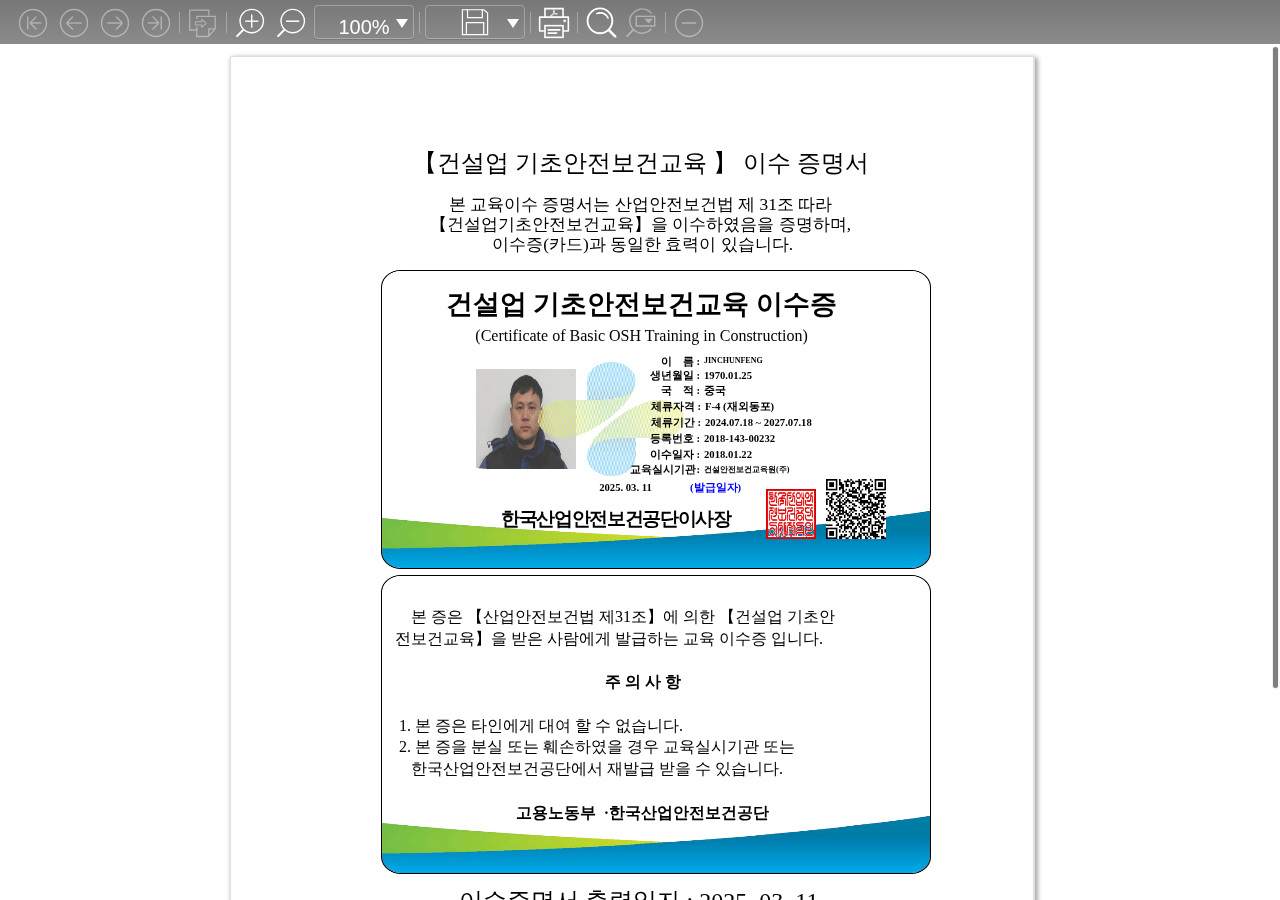
<file: index.html>
<html style="margin:0px;height:100%;"><head>
    <meta charset="utf-8">
    <title>Report Viewer</title>
    <script src="jquery-1.11.0.min.js"></script>
    <!--<script src="./crownix-viewer.min.js"></script>-->
   <link rel="stylesheet" type="text/css" href="crownix-viewer.min.css">
   <link rel="stylesheet" type="text/css" href="main_css.css">
    

<style>
.container {
        position: absolute;
            left: 135px;
            top: 200px;
            width: 60%;
            height: auto;
            min-height: 40px;
            max-width: 400px;
            padding: 10px;
            z-index: 0;
}

.image-container {
    position: relative;
            left: 5px;
            top: 2px;
            max-width: 100%; 
     
}

.container .image-container img {
            width: 550px;  
            height: 300px;
            z-index: 1;
        }

.container2 {
        position: absolute;
            left: 135px;
            top: 505px;
            width: 60%;
            height: auto;
            min-height: 40px;
            max-width: 400px; 
            padding: 10px;
            z-index: 0;
}

.container2 .image-container img {
            width: 550px;  
            height: 300px;
            z-index: 1;
        }


.container3 {
        position: absolute;
            left: 520px;
            top: 420px;
            width: 60%;
            height: auto;
            min-height: 40px;
            max-width: 400px; 
            padding: 10px;
            z-index: 0;
}


.container3 .image-container img {
            width: 50px;  
            height: 50px;
            z-index: 1;
        }

.container4 {
        position: absolute;
            left: 580px;
            top: 410px;
            width: 60%;
            height: auto;
            min-height: 40px;
            max-width: 400px; 
            padding: 10px;
            z-index: 0;
}


.container4 .image-container img {
            width: 60px;  
            height: 60px;
            z-index: 1;
        }

.container5 {
        position: absolute;
            left: 230px;
            top: 300px;
            width: 60%;
            height: auto;
            min-height: 40px;
            max-width: 400px; 
            padding: 10px;
            z-index: 0;
}


.container5 .image-container img {
            width: 100px;  
            height: 100px;
            z-index: 2;
        }

.container6 {
        position: absolute;
            left: 290px;
            top: 280px;
            width: 60%;
            height: auto;
            min-height: 40px;
            max-width: 400px; 
            padding: 10px;
            z-index: 0;
}


.container6 .image-container img {
            width: 150px;  
            height: 140px;
            z-index: 0;
        }


</style>

<style class="crownix-theme" type="text/css">
.crownix-toolbar-gradient{background:rgb(119,119,119);background:-moz-linear-gradient(top, rgb(119,119,119) 0%, rgb(139,139,139) 100%);;background:-webkit-gradient(linear, left top, left bottom, color-stop(0%,rgb(119,119,119)), color-stop(100%,rgb(139,139,139)));;background:-webkit-linear-gradient(top, rgb(119,119,119) 0%,rgb(139,139,139) 100%);;background:-o-linear-gradient(top, rgb(119,119,119) 0%,rgb(139,139,139) 100%);;background:-ms-linear-gradient(top, rgb(119,119,119) 0%,rgb(139,139,139) 100%);;background:linear-gradient(to bottom, rgb(119,119,119) 0%,rgb(139,139,139) 100%);;filter:progid:DXImageTransform.Microsoft.gradient(startColorstr="#777777", endColorstr="#8b8b8b",GradientType=0 );;} .crownix-container-gradient{background:rgb(#FFFFFF);background:-moz-linear-gradient(top, rgb(#FFFFFF) 0%, rgb(#FFFFFF) 100%);;background:-webkit-gradient(linear, left top, left bottom, color-stop(0%,rgb(#FFFFFF)), color-stop(100%,rgb(#FFFFFF)));;background:-webkit-linear-gradient(top, rgb(#FFFFFF) 0%,rgb(#FFFFFF) 100%);;background:-o-linear-gradient(top, rgb(#FFFFFF) 0%,rgb(#FFFFFF) 100%);;background:-ms-linear-gradient(top, rgb(#FFFFFF) 0%,rgb(#FFFFFF) 100%);;background:linear-gradient(to bottom, rgb(#FFFFFF) 0%,rgb(#FFFFFF) 100%);;filter:progid:DXImageTransform.Microsoft.gradient(startColorstr="#ffffff", endColorstr="#ffffff",GradientType=0 );;} .crownix-toolbar-dropitem-enable:after{content:"";;width:0;;height:0;;position:absolute;;right:5px;;top:50%;;margin-top:-3px;;border-width:9px 6px 0 6px;;border-style:solid;;border-color:#FFFFFF transparent;} .crownix-toolbar-icon-color{color:#FFFFFF;stroke:#FFFFFF;fill:#FFFFFF;} .crownix-toolbar-separator{border-left:1px solid rgba(255,255,255,0.3);border-top:1px solid rgba(255,255,255,0.3);} .crownix-toolbar-icon-border{border:1px solid rgba(255,255,255,0.3);} .crownix-toolbar-icon-svg{stroke:#FFFFFF;fill:#FFFFFF;} .crownix-toolbar-item-enable:hover{border:1px solid rgba(255,255,255,0.8) !important;;box-shadow:inset 0 0 7px rgba(255,255,255,0.8);;} .crownix-toolbar-item-enable-hover{border:1px solid rgba(255,255,255,0.8) !important;;box-shadow:inset 0 0 7px rgba(255,255,255,0.8);;} .crownix-toolbar-dropitem-enable:hover{border:1px solid rgba(255,255,255,0.8) !important;;box-shadow:inset 0 0 7px rgba(255,255,255,0.8);;} .crownix-toolbar-dropitem-enable-hover{border:1px solid rgba(255,255,255,0.8) !important;;box-shadow:inset 0 0 7px rgba(255,255,255,0.8);;} .crownix-toolbar-item-enable:active{border:1px solid rgba(255,255,255,0.5) !important;;box-shadow:inset 0 0 7px rgba(255,255,255,0.3);;} .crownix-toolbar-dropitem-enable:active{border:1px solid rgba(255,255,255,0.5) !important;;box-shadow:inset 0 0 7px rgba(255,255,255,0.3);;} .crownix-page{border:1px solid rgb(224,224,224);box-shadow:2px 2px 5px rgb(174,174,174);} .crownix-slide{background:rgba(159,159,159,0.8);background:-moz-linear-gradient(top, rgba(159,159,159,0.8) 0%, rgba(179,179,179,0.8) 100%);;background:-webkit-gradient(linear, left top, left bottom, color-stop(0%,rgba(159,159,159,0.8)), color-stop(100%,rgba(179,179,179,0.8)));;background:-webkit-linear-gradient(top, rgba(159,159,159,0.8) 0%,rgba(179,179,179,0.8) 100%);;background:-o-linear-gradient(top, rgba(159,159,159,0.8) 0%,rgba(179,179,179,0.8) 100%);;background:-ms-linear-gradient(top, rgba(159,159,159,0.8) 0%,rgba(179,179,179,0.8) 100%);;background:linear-gradient(to bottom, rgba(159,159,159,0.8) 0%,rgba(179,179,179,0.8) 100%);;filter:progid:DXImageTransform.Microsoft.gradient(startColorstr="#9f9f9f", endColorstr="#b3b3b3",GradientType=0 );;} .crownix-tab-background{background:rgb(119,119,119);background:-moz-linear-gradient(top, rgb(119,119,119) 0%, rgb(139,139,139) 100%);;background:-webkit-gradient(linear, left top, left bottom, color-stop(0%,rgb(119,119,119)), color-stop(100%,rgb(139,139,139)));;background:-webkit-linear-gradient(top, rgb(119,119,119) 0%,rgb(139,139,139) 100%);;background:-o-linear-gradient(top, rgb(119,119,119) 0%,rgb(139,139,139) 100%);;background:-ms-linear-gradient(top, rgb(119,119,119) 0%,rgb(139,139,139) 100%);;background:linear-gradient(to bottom, rgb(119,119,119) 0%,rgb(139,139,139) 100%);;filter:progid:DXImageTransform.Microsoft.gradient(startColorstr="#777777", endColorstr="#8b8b8b",GradientType=0 );;} .crownix-slide-toggle{background:rgba(119,119,119,0.8);background:-moz-linear-gradient(top, rgba(119,119,119,0.8) 0%, rgba(139,139,139,0.8) 100%);;background:-webkit-gradient(linear, left top, left bottom, color-stop(0%,rgba(119,119,119,0.8)), color-stop(100%,rgba(139,139,139,0.8)));;background:-webkit-linear-gradient(top, rgba(119,119,119,0.8) 0%,rgba(139,139,139,0.8) 100%);;background:-o-linear-gradient(top, rgba(119,119,119,0.8) 0%,rgba(139,139,139,0.8) 100%);;background:-ms-linear-gradient(top, rgba(119,119,119,0.8) 0%,rgba(139,139,139,0.8) 100%);;background:linear-gradient(to bottom, rgba(119,119,119,0.8) 0%,rgba(139,139,139,0.8) 100%);;filter:progid:DXImageTransform.Microsoft.gradient(startColorstr="#777777", endColorstr="#8b8b8b",GradientType=0 );;} .crownix-tab{color:#FFFFFF;} .crownix-left-arrow:before, .crownix-right-arrow:before{border-color:#FFFFFF;} .crownix-field-dialog-countingBar{background:#1E77FC;} .crownix-field-dialog-progress{background:rgb(239,239,239);background:-moz-linear-gradient(top, rgb(239,239,239) 0%, rgb(199,199,199) 100%);;background:-webkit-gradient(linear, left top, left bottom, color-stop(0%,rgb(239,239,239)), color-stop(100%,rgb(199,199,199)));;background:-webkit-linear-gradient(top, rgb(239,239,239) 0%,rgb(199,199,199) 100%);;background:-o-linear-gradient(top, rgb(239,239,239) 0%,rgb(199,199,199) 100%);;background:-ms-linear-gradient(top, rgb(239,239,239) 0%,rgb(199,199,199) 100%);;background:linear-gradient(to bottom, rgb(239,239,239) 0%,rgb(199,199,199) 100%);;filter:progid:DXImageTransform.Microsoft.gradient(startColorstr="#efefef", endColorstr="#c7c7c7",GradientType=0 );;} .crownix-confirm-background{background:#1E77FC;} .crownix-refresh-icon-color{fill:#1E77FC;} .crownix-pen-button-color{color:#1E77FC;fill:#1E77FC;border-color:#1E77FC;} #crownix-toolbar{height:44px;} #m2soft-crownix-container{top:44px;} .crownix-toolbar-item{width:34px;height:34px;margin-left:5px;} .crownix-toolbar-dropitem{width:100px;height:34px;margin-left:5px;} #crownix-toolbar{font-size:20px;} .crownix-toolbar-dropitem div{margin-top:5px;} .crownix-toolbar-dropitem-enable:after{border-width:9px 6px 0px 6px;margin-top:-3px;} .crownix-toolbar-dropitem-enable.active:after{border-width: 0px 6px 9px 6px;margin-top:-3px;} .crownix-toolbar-separator{height:20px;margin-top:12px;} .crownix-toolbar-mark{height:44px;} .crownix-toolbar-mark .crownix-helper{height:100%;display:inline-block;vertical-align:middle;} .crownix-toolbar-mark .crownix-helper svg{width:15px;height:32px;vertical-align:middle;} .crownix-toolbar-dropitem-enable .dropdown li button{font-size:15px;} .crownix-toolbar-dropitem-enable .dropdown{top:45px;} .crownix-toolbar-dropitem-enable .dropdown li button img{width:24px;height:24px;} .crownix-toolbar-dropitem-enable .dropdown li button svg{width:24px;height:24px;} .crownix-dock#crownix-toolbar .crownix-toolbar-dropitem-enable .dropdown:before{top:100%;border-width:8px 8px 0px 8px;} .crownix-dock#crownix-toolbar .crownix-toolbar-dropitem-enable .dropdown:after{top:100%;border-width:6px 0px 6px 6px;} </style><style class="crownix-dock-theme" type="text/css">.crownix-dock#crownix-toolbar{top:0px;} .crownix-dock#m2soft-crownix-container{top:44px;left:0px;right:0px;bottom:0px;width:;} </style></head>
<body style="margin: 0px; height: 100%;">
<div id="crownix-viewer" style="position: absolute; width: 100%; height: 100%; overflow: hidden;"><div id="m2soft-crownix-container" class="crownix-container crownix-container-gradient notranslate"><div id="m2soft-crownix-page" style="width: 802.913px; height: 1134.95px; padding: 12px; transform-origin: 0px 0px; transition-timing-function: cubic-bezier(0.1, 0.57, 0.1, 1); transition-duration: 0ms; transform: translate(218px, 0px) scale(1) translateZ(0px); visibility: visible;"><canvas id="m2soft-crownix-canvas" width="802" height="1134.9514563106795" class="crownix-page" style="position: absolute; z-index: 1;"></canvas><div id="m2soft-crownix-text" class="crownix-text crownix-page" style="position: absolute; width: 802.913px; height: 1134.95px; z-index: 2;"><div class="crownix-search-mark" style="position: absolute; top: 0px; left: 0px; width: 802.913px; height: 1134.95px;"></div><div style="position: absolute; white-space: pre; left: 143px; top: 831px; text-align: center; line-height: 26px; font-family: &quot;맑은 고딕&quot;, &quot;crownix-font-맑은 고딕&quot;; font-size: 18pt; color: rgb(0, 0, 0); height: 26px; letter-spacing: 0in; width: 529px; min-height: 27px;">이수증명서 출력일자 : 2025. 03. 11</div><div class="container2">
    <div class="image-container">
        <img src="image3.jpg" class="image" />
    </div></div>
<div style="position: absolute; white-space: pre; left: 254px; top: 907px; text-align: left; line-height: 19px; font-family: &quot;맑은 고딕&quot;, &quot;crownix-font-맑은 고딕&quot;; font-size: 12pt; color: rgb(0, 0, 0); height: 19px; letter-spacing: 0in; width: 426px; min-height: 20px;">※ QR코드로 건설업기초교육 이수내역 조회가 가능하며,</div><div style="position: absolute; white-space: pre; left: 254px; top: 943px; text-align: left; line-height: 18px; font-size: 12pt; height: 18px; letter-spacing: 0in; width: 426px; min-height: 19px;"><span style="font-family: &quot;맑은 고딕&quot;, &quot;crownix-font-맑은 고딕&quot;; font-size: 12pt; color: rgb(0, 0, 0); white-space: pre;">  </span><span style="font-family: &quot;맑은 고딕&quot;, &quot;crownix-font-맑은 고딕&quot;; font-size: 12pt; color: rgb(0, 0, 0); white-space: pre;"> 조회시 결과페이지 서버주소 http://k2b.kosha.or.kr를</span></div><div style="position: absolute; white-space: pre; left: 254px; top: 973px; text-align: left; line-height: 18px; font-size: 12pt; height: 18px; letter-spacing: 0in; width: 426px; min-height: 19px;"><span style="font-family: &quot;맑은 고딕&quot;, &quot;crownix-font-맑은 고딕&quot;; font-size: 12pt; color: rgb(0, 0, 0); white-space: pre;">  </span><span style="font-family: &quot;맑은 고딕&quot;, &quot;crownix-font-맑은 고딕&quot;; font-size: 12pt; color: rgb(0, 0, 0); white-space: pre;"> 확인하시기 바랍니다.</span></div><div style="position: absolute; white-space: pre; left: 367px; top: 299px; text-align: right; line-height: 11px; font-family: 돋움체, crownix-font-돋움체; font-size: 8pt; color: rgb(0, 0, 0); font-weight: bold; height: 11px; letter-spacing: 0in; width: 102px; min-height: 12px;z-index: 1;">이    름 :</div><div style="position: absolute; white-space: pre; left: 473px; top: 299px; text-align: left; line-height: 10px; font-family: 돋움체, crownix-font-돋움체; font-size: 6pt; color: rgb(0, 0, 0); font-weight: bold; height: 10px; letter-spacing: 0in; width: 183px; min-height: 11px;z-index: 1;">JINCHUNFENG</div><div style="position: absolute; white-space: pre; left: 367px; top: 313px; text-align: right; line-height: 12px; font-family: 돋움체, crownix-font-돋움체; font-size: 8pt; color: rgb(0, 0, 0); font-weight: bold; height: 12px; letter-spacing: 0in; width: 102px; min-height: 13px;z-index: 1;">생년월일 :</div><div style="position: absolute; white-space: pre; left: 473px; top: 313px; text-align: left; line-height: 12px; font-family: 돋움체, crownix-font-돋움체; font-size: 8pt; color: rgb(0, 0, 0); font-weight: bold; height: 12px; letter-spacing: 0in; width: 183px; min-height: 13px;z-index: 1;">1970.01.25</div><div style="position: absolute; white-space: pre; left: 367px; top: 328px; text-align: right; line-height: 12px; font-family: 돋움체, crownix-font-돋움체; font-size: 8pt; color: rgb(0, 0, 0); font-weight: bold; height: 12px; letter-spacing: 0in; width: 102px; min-height: 13px;z-index: 1;">국    적 :</div><div style="position: absolute; white-space: pre; left: 473px; top: 328px; text-align: left; line-height: 12px; font-family: 돋움체, crownix-font-돋움체; font-size: 8pt; color: rgb(0, 0, 0); font-weight: bold; height: 12px; letter-spacing: 0in; width: 183px; min-height: 13px;z-index: 1;">중국</div><div style="position: absolute; white-space: pre; left: 367px; top: 343px; text-align: right; line-height: 13px; font-family: 돋움체, crownix-font-돋움체; font-size: 8pt; color: rgb(0, 0, 0); font-weight: bold; height: 13px; letter-spacing: 0in; width: 103px; min-height: 14px;z-index: 1;">체류자격 :</div><div style="position: absolute; white-space: pre; left: 474px; top: 343px; text-align: left; line-height: 13px; font-family: 돋움체, crownix-font-돋움체; font-size: 8pt; color: rgb(0, 0, 0); font-weight: bold; height: 13px; letter-spacing: 0in; width: 182px; min-height: 14px;z-index: 1;">F-4 (재외동포)</div><div style="position: absolute; white-space: pre; left: 367px; top: 360px; text-align: right; line-height: 11px; font-family: 돋움체, crownix-font-돋움체; font-size: 8pt; color: rgb(0, 0, 0); font-weight: bold; height: 11px; letter-spacing: 0in; width: 103px; min-height: 12px;z-index: 1;">체류기간 :</div><div style="position: absolute; white-space: pre; left: 474px; top: 360px; text-align: left; line-height: 11px; font-family: 돋움체, crownix-font-돋움체; font-size: 8pt; color: rgb(0, 0, 0); font-weight: bold; height: 11px; letter-spacing: 0in; width: 182px; min-height: 12px;z-index: 1;">2024.07.18 ~ 2027.07.18</div><div style="position: absolute; white-space: pre; left: 367px; top: 375px; text-align: right; line-height: 13px; font-family: 돋움체, crownix-font-돋움체; font-size: 8pt; color: rgb(0, 0, 0); font-weight: bold; height: 13px; letter-spacing: 0in; width: 102px; min-height: 14px;z-index: 1;">등록번호 :</div><div style="position: absolute; white-space: pre; left: 473px; top: 375px; text-align: left; line-height: 13px; font-family: 돋움체, crownix-font-돋움체; font-size: 8pt; color: rgb(0, 0, 0); font-weight: bold; height: 13px; letter-spacing: 0in; width: 183px; min-height: 14px;z-index: 1;">2018-143-00232</div><div style="position: absolute; white-space: pre; left: 367px; top: 392px; text-align: right; line-height: 12px; font-family: 돋움체, crownix-font-돋움체; font-size: 8pt; color: rgb(0, 0, 0); font-weight: bold; height: 12px; letter-spacing: 0in; width: 102px; min-height: 13px; z-index: 1;">   이수일자 :</div><div style="position: absolute; white-space: pre; left: 473px; top: 392px; text-align: left; line-height: 12px; font-family: 돋움체, crownix-font-돋움체; font-size: 8pt; color: rgb(0, 0, 0); font-weight: bold; height: 12px; letter-spacing: 0in; width: 183px; min-height: 13px; z-index: 1;">2018.01.22</div><div style="position: absolute; white-space: pre; left: 367px; top: 407px; text-align: right; line-height: 12px; font-family: 돋움체, crownix-font-돋움체; font-size: 8pt; color: rgb(0, 0, 0); font-weight: bold; height: 12px; letter-spacing: 0in; width: 102px; min-height: 13px; z-index: 1;">교육실시기관:</div><div style="position: absolute; white-space: pre; left: 473px; top: 408px; text-align: left; line-height: 10px; font-family: 돋움체, crownix-font-돋움체; font-size: 6pt; color: rgb(0, 0, 0); font-weight: bold; height: 10px; letter-spacing: 0in; width: 183px; min-height: 11px; z-index: 1;">건설안전보건교육원(주)</div><div style="position: absolute; white-space: pre; left: 270px; top: 451px; text-align: left; line-height: 21px; font-family: 돋움체, crownix-font-돋움체; font-size: 14pt; color: rgb(0, 0, 0); font-weight: bold; height: 21px; letter-spacing: -0.014in; width: 255px; min-height: 22px; z-index: 1;">한국산업안전보건공단이사장</div><div style="position: absolute; white-space: pre; left: 351px; top: 424px; text-align: center; line-height: 13px; font-family: 돋움체, crownix-font-돋움체; font-size: 8pt; color: rgb(0, 0, 0); font-weight: bold; height: 13px; letter-spacing: 0in; width: 87px; min-height: 14px; z-index: 1;">2025. 03. 11</div><div style="position: absolute; white-space: pre; left: 459px; top: 424px; text-align: left; line-height: 13px; font-family: 돋움체, crownix-font-돋움체; font-size: 8pt; color: rgb(0, 0, 255); font-weight: bold; height: 13px; letter-spacing: 0in; width: 110px; min-height: 14px; z-index: 1;">(발급일자)</div>
<div class="container">
    <div class="image-container">
        <img src="image3.jpg" class="image" />
    </div>
</div>
<div class="container3">
    <div class="image-container">
        <img src="image1.gif" class="image" />
    </div>
</div>
<div class="container4">
    <div class="image-container">
        <img src="image5.png" class="image" />
    </div>
</div>
<div class="container5">
    <div class="image-container">
        <img src="image2.gif" class="image" />
    </div>
</div>
<div class="container6">
    <div class="image-container">
        <img src="image4.gif" class="image" />
    </div>
</div>

<div style="position: absolute; white-space: pre; left: 164px; top: 551px; text-align: left; line-height: 18px; font-family: 돋움체, crownix-font-돋움체; font-size: 12pt; color: rgb(0, 0, 0); height: 18px; letter-spacing: 0in; width: 495px; min-height: 19px;">    본 증은 【산업안전보건법 제31조】에 의한 【건설업 기초안</div><div style="position: absolute; white-space: pre; left: 164px; top: 572px; text-align: left; line-height: 19px; font-family: 돋움체, crownix-font-돋움체; font-size: 12pt; color: rgb(0, 0, 0); height: 19px; letter-spacing: 0in; width: 495px; min-height: 20px;">전보건교육】을 받은 사람에게 발급하는 교육 이수증 입니다.</div><div style="position: absolute; white-space: pre; left: 164px; top: 616px; text-align: center; line-height: 18px; font-family: 돋움체, crownix-font-돋움체; font-size: 12pt; color: rgb(0, 0, 0); font-weight: bold; height: 18px; letter-spacing: 0in; width: 495px; min-height: 19px;">주 의 사 항</div><div style="position: absolute; white-space: pre; left: 164px; top: 659px; text-align: left; line-height: 19px; font-family: 돋움체, crownix-font-돋움체; font-size: 12pt; color: rgb(0, 0, 0); height: 19px; letter-spacing: 0in; width: 495px; min-height: 20px;"> 1. 본 증은 타인에게 대여 할 수 없습니다.</div><div style="position: absolute; white-space: pre; left: 164px; top: 681px; text-align: left; line-height: 18px; font-family: 돋움체, crownix-font-돋움체; font-size: 12pt; color: rgb(0, 0, 0); height: 18px; letter-spacing: 0in; width: 495px; min-height: 19px;"> 2. 본 증을 분실 또는 훼손하였을 경우 교육실시기관 또는</div><div style="position: absolute; white-space: pre; left: 164px; top: 703px; text-align: left; line-height: 18px; font-family: 돋움체, crownix-font-돋움체; font-size: 12pt; color: rgb(0, 0, 0); height: 18px; letter-spacing: 0in; width: 495px; min-height: 19px;">    한국산업안전보건공단에서 재발급 받을 수 있습니다.</div><div style="position: absolute; white-space: pre; left: 164px; top: 746px; text-align: center; line-height: 19px; font-family: 돋움체, crownix-font-돋움체; font-size: 12pt; color: rgb(0, 0, 0); font-weight: bold; height: 19px; letter-spacing: 0in; width: 495px; min-height: 20px;">고용노동부  ·한국산업안전보건공단</div><div style="position: absolute; white-space: pre; left: 165px; top: 233px; text-align: center; line-height: 29px; font-family: &quot;맑은 고딕&quot;, &quot;crownix-font-맑은 고딕&quot;; font-size: 20pt; color: rgb(0, 0, 0); font-weight: bold; height: 29px; letter-spacing: 0in; width: 491px; min-height: 30px;">건설업 기초안전보건교육 이수증</div><div style="position: absolute; white-space: pre; left: 165px; top: 269px; text-align: center; line-height: 19px; font-family: &quot;맑은 고딕&quot;, &quot;crownix-font-맑은 고딕&quot;; font-size: 12pt; color: rgb(0, 0, 0); height: 19px; letter-spacing: 0in; width: 491px; min-height: 20px;">(Certificate of Basic OSH Training in Construction)</div><div style="position: absolute; white-space: pre; left: 139px; top: 93px; text-align: center; line-height: 27px; font-family: &quot;맑은 고딕&quot;, &quot;crownix-font-맑은 고딕&quot;; font-size: 18pt; color: rgb(0, 0, 0); height: 27px; letter-spacing: 0in; width: 541px; min-height: 28px;">【건설업 기초안전보건교육 】 이수 증명서</div><div style="position: absolute; white-space: pre; left: 139px; top: 138px; text-align: center; line-height: 19px; font-family: &quot;맑은 고딕&quot;, &quot;crownix-font-맑은 고딕&quot;; font-size: 13pt; color: rgb(0, 0, 0); height: 19px; letter-spacing: 0in; width: 541px; min-height: 20px;">본 교육이수 증명서는 산업안전보건법 제 31조 따라</div><div style="position: absolute; white-space: pre; left: 139px; top: 158px; text-align: center; line-height: 20px; font-family: &quot;맑은 고딕&quot;, &quot;crownix-font-맑은 고딕&quot;; font-size: 13pt; color: rgb(0, 0, 0); height: 20px; letter-spacing: 0in; width: 541px; min-height: 21px;">【건설업기초안전보건교육】을 이수하였음을 증명하며,</div><div style="position: absolute; white-space: pre; left: 139px; top: 178px; text-align: center; line-height: 20px; font-family: &quot;맑은 고딕&quot;, &quot;crownix-font-맑은 고딕&quot;; font-size: 13pt; color: rgb(0, 0, 0); height: 20px; letter-spacing: 0in; width: 541px; min-height: 21px;"> 이수증(카드)과 동일한 효력이 있습니다.</div></div></div><div class="crownix-dialog-message"><div class="crownix-dialog-message-pagenum" style="display: none;"><img src="image6.gif" style="display: none;"><span>1 / 1</span></div></div><div class="crownix-dialog-message"><div class="crownix-dialog-message-pagenum"><img src="image6.gif"><span></span></div></div><div class="crownix-slide"><div class="crownix-tab-menu"><ul class="crownix-tab-button-group"></ul></div><div class="crownix-tab-content"></div></div><div class="crownix-tab-buttons"><svg version="1.1" id="레이어_1" xmlns="http://www.w3.org/2000/svg" xmlns:xlink="http://www.w3.org/1999/xlink" x="0px" y="0px" width="15px" height="100%" viewBox="0 0 15 32" preserveAspectRatio="none" enable-background="new 0 0 15 32" xml:space="preserve" class="crownix-toolbar-icon-color crownix-toolbar-gradient crownix-tab-button"><g>	<polyline fill="none" stroke-width="1.2" stroke-miterlimit="10" points="11.375,25.656 2.625,16.031 11.375,6.344"></polyline></g></svg><svg version="1.1" id="레이어_1" xmlns="http://www.w3.org/2000/svg" xmlns:xlink="http://www.w3.org/1999/xlink" x="0px" y="0px" width="15px" height="100%" viewBox="0 0 15 32" preserveAspectRatio="none" enable-background="new 0 0 15 32" xml:space="preserve" class="crownix-toolbar-icon-color crownix-toolbar-gradient crownix-tab-button"><g>	<polyline fill="none" stroke-width="1.2" stroke-miterlimit="10" points="3.625,25.656 12.375,16.031 3.625,6.344"></polyline></g></svg></div><div class="iScrollHorizontalScrollbar iScrollLoneScrollbar" style="overflow: hidden; height: 7px; visibility: hidden;"><div class="iScrollIndicator" style="transition-timing-function: cubic-bezier(0.1, 0.57, 0.1, 1); transition-duration: 0ms; transform: translate(0px, 0px) translateZ(0px); display: none; width: 1254px; visibility: visible; background: rgba(0, 0, 0, 0.5);"></div></div><div class="iScrollVerticalScrollbar iScrollLoneScrollbar" style="overflow: hidden; width: 7px; visibility: hidden;"><div class="iScrollIndicator" style="transition-timing-function: cubic-bezier(0.1, 0.57, 0.1, 1); transition-duration: 0ms; transform: translate(0px, 0px) translateZ(0px); display: block; height: 643px; visibility: visible; background: rgba(0, 0, 0, 0.5);"></div></div></div><div><iframe id="crownix-download-iframe" name="crownix-download-iframe" style="display: none"></iframe><form id="crownix-download-form" target="crownix-download-iframe" method="post" style="display:none" accept-charset="utf-8"><input type="hidden" name="filename"><input type="hidden" name="delete" value="true"></form></div><div class="crownix-toolbar-warp"><div id="crownix-toolbar" class="crownix-toolbar-gradient"><ul id="crownix-toolbar-menu" style="transition-timing-function: cubic-bezier(0.1, 0.57, 0.1, 1); transition-duration: 0ms; transform: translate(0px, 0px) scale(1) translateZ(0px); width: 742px;"><li id="crownix-toolbar-close" title="닫기" class="crownix-toolbar-item crownix-toolbar-button-zindex crownix-toolbar-item-disable" style="display: none;"><button type="button" title="닫기" class="crownix-toolbar-button"><svg version="1.1" id="레이어_1" xmlns="http://www.w3.org/2000/svg" xmlns:xlink="http://www.w3.org/1999/xlink" x="0px" y="0px" width="100%" height="100%" viewBox="0 0 32 32" enable-background="new 0 0 32 32" xml:space="preserve" class="crownix-toolbar-icon-svg" focusable="false"><g>	<polyline fill="none" stroke-width="1.2" stroke-miterlimit="10" points="4,21 4,28.5 28,28.5 28,3.5 4,3.5 4,11"></polyline>	<polygon fill="none" stroke-width="1.0" stroke-miterlimit="10" points="21.4,13.6 12.7,13.6 12.7,10 6.1,15.1 6.1,15.3 6.12,16.551 12.671,21.758 12.671,18.1 21.4,18.1 "></polygon></g></svg></button></li><div class="crownix-toolbar-separator" style="display: none;"></div><li id="crownix-toolbar-first" title="첫 페이지로 이동" class="crownix-toolbar-item crownix-toolbar-button-zindex crownix-toolbar-item-disable"><button type="button" title="첫 페이지로 이동" class="crownix-toolbar-button"><svg version="1.1" id="레이어_1" xmlns="http://www.w3.org/2000/svg" xmlns:xlink="http://www.w3.org/1999/xlink" x="0px" y="0px" width="100%" height="100%" viewBox="0 0 32 32" enable-background="new 0 0 32 32" xml:space="preserve" class="crownix-toolbar-icon-svg" focusable="false"><g>	<circle fill="none" stroke-width="1.3" stroke-miterlimit="10" cx="16" cy="16" r="12.700"></circle>	<line fill="none" stroke-width="1.3" stroke-miterlimit="10" x1="11.083" y1="9.814" x2="11.083" y2="22.223"></line>	<g> 		<line fill="none" stroke-width="1.3" stroke-miterlimit="10" x1="23.756" y1="15.93" x2="13.703" y2="15.93"></line>		<polyline fill="none" stroke-width="1.3" stroke-miterlimit="10" points="19.293,9.751 13.703,15.446 13.703,16.501 19.311,22.108"></polyline>	</g></g></svg></button></li><li id="crownix-toolbar-prev" title="앞 페이지로 이동" class="crownix-toolbar-item crownix-toolbar-button-zindex crownix-toolbar-item-disable"><button type="button" title="앞 페이지로 이동" class="crownix-toolbar-button"><svg version="1.1" id="레이어_1" xmlns="http://www.w3.org/2000/svg" xmlns:xlink="http://www.w3.org/1999/xlink" x="0px" y="0px" width="100%" height="100%" viewBox="0 0 32 32" enable-background="new 0 0 32 32" xml:space="preserve" class="crownix-toolbar-icon-svg" focusable="false"><g>	<g>		<line fill="none" stroke-width="1.3" stroke-miterlimit="10" x1="23.309" y1="15.992" x2="9.429" y2="15.992"></line>		<polyline fill="none" stroke-width="1.3" stroke-miterlimit="10" points="15.019,9.813 9.429,15.509 9.429,16.563 15.037,22.171"></polyline>	</g>	<circle fill="none" stroke-width="1.3" stroke-miterlimit="10" cx="16" cy="16" r="12.700"></circle></g></svg></button></li><li id="crownix-toolbar-next" title="뒷 페이지로 이동" class="crownix-toolbar-item crownix-toolbar-button-zindex crownix-toolbar-item-disable"><button type="button" title="뒷 페이지로 이동" class="crownix-toolbar-button"><svg version="1.1" id="레이어_1" xmlns="http://www.w3.org/2000/svg" xmlns:xlink="http://www.w3.org/1999/xlink" x="0px" y="0px" width="100%" height="100%" viewBox="0 0 32 32" enable-background="new 0 0 32 32" xml:space="preserve" class="crownix-toolbar-icon-svg" focusable="false"><g>	<g>		<line fill="none" stroke-width="1.3" stroke-miterlimit="10" x1="8.692" y1="15.992" x2="22.57" y2="15.992"></line>		<polyline fill="none" stroke-width="1.3" stroke-miterlimit="10" points="16.98,9.813 22.57,15.509 22.57,16.563 16.963,22.171"></polyline>	</g>	<circle fill="none" stroke-width="1.3" stroke-miterlimit="10" cx="16" cy="16" r="12.700"></circle></g></svg></button></li><li id="crownix-toolbar-last" title="마지막 페이지로 이동" class="crownix-toolbar-item crownix-toolbar-button-zindex crownix-toolbar-item-disable"><button type="button" title="마지막 페이지로 이동" class="crownix-toolbar-button"><svg version="1.1" id="레이어_1" xmlns="http://www.w3.org/2000/svg" xmlns:xlink="http://www.w3.org/1999/xlink" x="0px" y="0px" width="100%" height="100%" viewBox="0 0 32 32" enable-background="new 0 0 32 32" xml:space="preserve" class="crownix-toolbar-icon-svg" focusable="false"><g>	<circle fill="none" stroke-width="1.3" stroke-miterlimit="10" cx="16" cy="16" r="12.700"></circle>	<line fill="none" stroke-width="1.3" stroke-miterlimit="10" x1="20.918" y1="9.814" x2="20.918" y2="22.223"></line>	<g>		<line fill="none" stroke-width="1.3" stroke-miterlimit="10" x1="8.244" y1="15.93" x2="18.297" y2="15.93"></line>		<polyline fill="none" stroke-width="1.3" stroke-miterlimit="10" points="12.707,9.751 18.297,15.446 18.297,16.501 12.689,22.108"></polyline>	</g></g></svg></button></li><div class="crownix-toolbar-separator" style="display: block;"></div><li id="crownix-toolbar-move" title="페이지 이동" class="crownix-toolbar-item crownix-toolbar-button-zindex crownix-toolbar-item-disable"><button type="button" title="페이지 이동" class="crownix-toolbar-button"><svg version="1.1" id="레이어_1" xmlns="http://www.w3.org/2000/svg" xmlns:xlink="http://www.w3.org/1999/xlink" x="0px" y="0px" width="100%" height="100%" viewBox="0 0 32 32" enable-background="new 0 0 32 32" xml:space="preserve" class="crownix-toolbar-icon-svg" focusable="false"><g>	<polyline fill="none" stroke-width="1.2" stroke-miterlimit="10" points="10.3,19.8 10.1,28.7 21,28.7 27.5,21.5 27.5,9.7 10.3,9.7 10.3,12.45"></polyline>	<polyline fill="none" stroke-width="1.2" stroke-miterlimit="10" points="21.5,9 21.5,3.85 3.5,3.85 3.5,22.577 10.1,22.577"></polyline>	<polygon fill="none" stroke-width="1.0" stroke-miterlimit="10" points="8.825,14.800 14.9,14.800 14.9,12.728 18.613,15.681 18.613,16.365 18.613,17.052 14.9,20.003 14.9,17.900 8.825,17.900"></polygon>	<polyline fill="none" stroke-width="1.2" stroke-miterlimit="10" points="27,21.5 21.5,21.5 21.5,27.7"></polyline></g></svg></button></li><div class="crownix-toolbar-separator" style="display: block;"></div><li id="crownix-toolbar-prevDoc" title="이전 문서" class="crownix-toolbar-item crownix-toolbar-button-zindex crownix-toolbar-item-disable" style="display: none;"><button type="button" title="이전 문서" class="crownix-toolbar-button"><svg version="1.1" id="레이어_1" xmlns="http://www.w3.org/2000/svg" xmlns:xlink="http://www.w3.org/1999/xlink" x="0px" y="0px" width="100%" height="100%" viewBox="0 0 32 32" enable-background="new 0 0 32 32" xml:space="preserve" class="crownix-toolbar-icon-svg" focusable="false"><g><polyline fill="none" stroke-width="1.2" stroke-miterlimit="10" points="5.1,28.7 21,28.7 27.5,21.5 27.5,4.7 5.1,4.7 5.1,29.3"></polyline> <polygon fill="none" stroke-width="1.0" stroke-miterlimit="10" points="18.613,14.800 12.538,14.800 12.538,12.728 8.825,15.681 8.825,16.365 8.825,17.052 12.538,20.003 12.538,17.900 18.613,17.900"></polygon> <polyline fill="none" stroke-width="1.2" stroke-miterlimit="10" points="27,21.5 21.5,21.5 21.5,27.7"></polyline> </g> </svg></button></li><li id="crownix-toolbar-nextDoc" title="이후 문서" class="crownix-toolbar-item crownix-toolbar-button-zindex crownix-toolbar-item-disable" style="display: none;"><button type="button" title="이후 문서" class="crownix-toolbar-button"><svg version="1.1" id="레이어_1" xmlns="http://www.w3.org/2000/svg" xmlns:xlink="http://www.w3.org/1999/xlink" x="0px" y="0px" width="100%" height="100%" viewBox="0 0 32 32" enable-background="new 0 0 32 32" xml:space="preserve" class="crownix-toolbar-icon-svg" focusable="false"><g><polyline fill="none" stroke-width="1.2" stroke-miterlimit="10" points="5.1,28.7 21,28.7 27.5,21.5 27.5,4.7 5.1,4.7 5.1,29.3"></polyline> <polygon fill="none" stroke-width="1.0" stroke-miterlimit="10" points="8.825,14.800 14.9,14.800 14.9,12.728 18.613,15.681 18.613,16.365 18.613,17.052 14.9,20.005 14.9,17.933 8.825,17.933"></polygon> <polyline fill="none" stroke-width="1.2" stroke-miterlimit="10" points="27,21.5 21.5,21.5 21.5,27.7"></polyline> </g> </svg></button></li><div class="crownix-toolbar-separator" style="display: none;"></div><li id="crownix-toolbar-zoomin" title="확대" class="crownix-toolbar-item crownix-toolbar-button-zindex crownix-toolbar-item-enable" style=""><button type="button" title="확대" class="crownix-toolbar-button"><svg version="1.1" id="레이어_1" xmlns="http://www.w3.org/2000/svg" xmlns:xlink="http://www.w3.org/1999/xlink" x="0px" y="0px" width="100%" height="100%" viewBox="0 0 32 32" enable-background="new 0 0 32 32" xml:space="preserve" class="crownix-toolbar-icon-svg" focusable="false"><g>	<circle fill="none" stroke-width="1.3" stroke-miterlimit="10" cx="17.631" cy="14.191" r="11.000"></circle>	<g>		<line fill="none" stroke-width="1.3" stroke-miterlimit="10" x1="17.615" y1="8.107" x2="17.615" y2="20.504"></line>		<line fill="none" stroke-width="1.3" stroke-miterlimit="10" x1="23.813" y1="14.306" x2="11.416" y2="14.306"></line>	</g>	<polygon stroke="none" points="10.447,23.029 4.279,29.199 2.979,29.199 2.979,28.074 9.089,21.727"></polygon></g></svg></button></li><li id="crownix-toolbar-zoomout" title="축소" class="crownix-toolbar-item crownix-toolbar-button-zindex crownix-toolbar-item-enable" style=""><button type="button" title="축소" class="crownix-toolbar-button"><svg version="1.1" id="레이어_1" xmlns="http://www.w3.org/2000/svg" xmlns:xlink="http://www.w3.org/1999/xlink" x="0px" y="0px" width="100%" height="100%" viewBox="0 0 32 32" enable-background="new 0 0 32 32" xml:space="preserve" class="crownix-toolbar-icon-svg" focusable="false"><g>	<circle fill="none" stroke-width="1.3" stroke-miterlimit="10" cx="17.631" cy="14.191" r="11.000"></circle>	<g>		<line fill="none" stroke-width="1.4" stroke-miterlimit="10" x1="23.813" y1="14.306" x2="11.416" y2="14.306"></line>	</g>	<polygon stroke="none" points="10.447,23.029 4.279,29.199 2.979,29.199 2.979,28.074 9.089,21.727"></polygon></g></svg></button></li><li id="crownix-toolbar-ratio" title="비율" class="crownix-toolbar-dropitem crownix-toolbar-icon-border crownix-toolbar-button-zindex crownix-toolbar-dropitem-enable"><div class="crownix-toolbar-icon-color"><button type="button" title="비율" class="crownix-toolbar-button">100%<div class="crownix-absolute-100"></div></button></div><ul class="dropdown"><li id="crownix-toolbar-25"><button type="button" class="crownix-toolbar-button" title="25%">25%</button></li><li id="crownix-toolbar-50"><button type="button" class="crownix-toolbar-button" title="50%">50%</button></li><li id="crownix-toolbar-75"><button type="button" class="crownix-toolbar-button" title="75%">75%</button></li><li id="crownix-toolbar-100"><button type="button" class="crownix-toolbar-button" title="100%">100%</button></li><li id="crownix-toolbar-125"><button type="button" class="crownix-toolbar-button" title="125%">125%</button></li><li id="crownix-toolbar-150"><button type="button" class="crownix-toolbar-button" title="150%">150%</button></li><li id="crownix-toolbar-200"><button type="button" class="crownix-toolbar-button" title="200%">200%</button></li><li id="crownix-toolbar-250"><button type="button" class="crownix-toolbar-button" title="250%">250%</button></li><li id="crownix-toolbar-width"><button type="button" class="crownix-toolbar-button" title="가로 맞춤">가로 맞춤</button></li><li id="crownix-toolbar-height"><button type="button" class="crownix-toolbar-button" title="세로 맞춤">세로 맞춤</button></li></ul></li><div class="crownix-toolbar-separator" style="display: block;"></div><li id="crownix-toolbar-save" title="저장" class="crownix-toolbar-dropitem crownix-toolbar-icon-border crownix-toolbar-button-zindex crownix-toolbar-dropitem-enable"><button type="button" title="저장" class="crownix-toolbar-button"><svg version="1.1" xmlns="http://www.w3.org/2000/svg" xmlns:xlink="http://www.w3.org/1999/xlink" x="0px" y="0px" width="100%" height="100%" viewBox="0 0 32 32" enable-background="new 0 0 32 32" xml:space="preserve" class="crownix-toolbar-icon-svg" focusable="false"><g>	<polygon fill="none" stroke-width="1.2" stroke-miterlimit="10" points="3.412,3.735 8.156,3.735 24.889,3.735 28.588,6.995 28.588,28.700 3.412,28.700"></polygon>	<polyline fill="none" stroke-width="1.2" stroke-miterlimit="10" points="8.537,3.598 8.537,11.711 23.324,11.711 23.324,3.598"></polyline>	<polyline fill="none" stroke-width="1.2" stroke-miterlimit="10" points="7.400,28.700 7.400,16.700 24.700,16.700 24.700,28.700"></polyline></g></svg></button><ul class="dropdown"><li id="crownix-toolbar-pdf"><button type="button" title="PDF" class="crownix-toolbar-button"><svg version="1.1" xmlns="http://www.w3.org/2000/svg" xmlns:xlink="http://www.w3.org/1999/xlink" x="0px" y="0px" width="24px" height="24px" viewBox="0 0 24 24" enable-background="new 0 0 24 24" xml:space="preserve" focusable="false"><path fill="none" stroke="#85929E" stroke-width="1" stroke-miterlimit="10" d="M0.505,2.993v17.424c0,0-0.196,3.083,3.278,3.083	c3.473,0,16.858,0,16.858,0s2.856-0.221,2.856-2.688c0-2.463,0-17.819,0-17.819s0.234-2.488-2.645-2.488c-2.881,0-17.797,0-17.797,0	S0.505,0.262,0.505,2.993z"></path><path fill="#E41737" stroke="#E41737" stroke-width="0.2" stroke-miterlimit="10" d="M11.549,9.045c0,0-4.489,10.481-7.78,11.242	c0,0-0.171-1.122,2.911-3.31c0,0-3.005,1.294-3.386,3.12c0,0,0.095,0.476,1.198,0.438c0,0,0.932,0.19,4.014-4.261	c0,0,0.026-0.04,0.075-0.114c0.44-0.678,2.685-4.181,3.216-6.049c0,0,1.121,2.929,3.252,4.47c0,0-4.311,0.605-6.624,1.641	l-0.072,0.1c0,0,3.652-1.17,7.39-1.298c0,0,4.337,2.254,5.065,0.998v-0.057c0,0-0.999,0.442-3.867-0.999	c0,0,4.052-0.171,3.938,0.828c0,0,0.756-0.757-1.256-1.228c0,0-2.026-0.229-3.566-0.1c0,0-2.994-1.228-3.901-5.521	c0,0,0.563-2.839,0.505-3.923L11.92,7.847c0,0-0.711-3.41,0.236-4.223c0,0,0.392,0.1,0.563,1.027c0,0,0.458-1.084-0.563-1.17	c0,0-0.764-0.257-0.893,1.127C11.264,4.608,10.955,7.21,11.549,9.045z"></path></svg>PDF</button></li><li id="crownix-toolbar-doc" style="display: none;"><button type="button" title="DOC" class="crownix-toolbar-button"><svg version="1.1" xmlns="http://www.w3.org/2000/svg" xmlns:xlink="http://www.w3.org/1999/xlink" x="0px" y="0px" width="24px" height="24px" viewBox="0 0 24 24" enable-background="new 0 0 24 24" xml:space="preserve" focusable="false"><path fill="none" stroke="#85929E" stroke-width="1" stroke-miterlimit="10" d="M0.505,2.993v17.424c0,0-0.196,3.083,3.278,3.083	c3.473,0,16.858,0,16.858,0s2.856-0.221,2.856-2.688c0-2.463,0-17.819,0-17.819s0.234-2.488-2.645-2.488c-2.881,0-17.797,0-17.797,0	S0.505,0.262,0.505,2.993z"></path><path fill="#3578BD" d="M4.362,6.428h5.344v0.806c0,0-1.35,0.469-1.444,1.481l-0.075,5.42l3.787-7.708h2.494v7.708L17.3,8.584	c0,0,0.618-1.237-0.749-1.313l-0.039-0.844h4.127v0.769l-0.281,0.112l-5.945,11.063h-2.438l-0.056-6.881l-3.975,6.788l-2.531,0.094	L5.394,8.697c0,0-0.169-1.257-1.031-1.388V6.428z"></path></svg>DOC</button></li><li id="crownix-toolbar-xls" style="display: none;"><button type="button" title="XLS" class="crownix-toolbar-button"><svg version="1.1" xmlns="http://www.w3.org/2000/svg" xmlns:xlink="http://www.w3.org/1999/xlink" x="0px" y="0px" width="24px" height="24px" viewBox="0 0 24 24" enable-background="new 0 0 24 24" xml:space="preserve" focusable="false"><path fill="none" stroke="#85929E" stroke-width="1" stroke-miterlimit="10" d="M0.505,2.993v17.424c0,0-0.196,3.083,3.278,3.083	c3.473,0,16.858,0,16.858,0s2.856-0.221,2.856-2.688c0-2.463,0-17.819,0-17.819s0.234-2.488-2.645-2.488c-2.881,0-17.797,0-17.797,0	S0.505,0.262,0.505,2.993z"></path><polygon fill="#6CA75C" points="4.625,6.294 9.688,6.294 12.238,9.032 15.088,6.294 20.188,6.294 14.863,12.069 20.188,18.106 	14.863,18.106 11.713,14.618 9.238,17.094 4.063,17.094 9.463,11.994 "></polygon></svg>XLS</button></li><li id="crownix-toolbar-ppt" style="display: none;"><button type="button" title="PPT" class="crownix-toolbar-button"><svg version="1.1" xmlns="http://www.w3.org/2000/svg" xmlns:xlink="http://www.w3.org/1999/xlink" x="0px" y="0px" width="24px" height="24px" viewBox="0 0 24 24" enable-background="new 0 0 24 24" xml:space="preserve" focusable="false"><path fill="none" stroke="#85929E" stroke-width="1" stroke-miterlimit="10" d="M0.505,2.993v17.424c0,0-0.196,3.083,3.278,3.083	c3.473,0,16.858,0,16.858,0s2.856-0.221,2.856-2.688c0-2.463,0-17.819,0-17.819s0.234-2.488-2.645-2.488c-2.881,0-17.797,0-17.797,0	S0.505,0.262,0.505,2.993z"></path><path fill="#C54C1C" d="M11.52,12V7.697c0,0,3.619-0.489,3.619,2.345c0,0,0.174,1.917-3.139,1.958H8.6v6.992h2.981v-4.533h2.668	c0,0,4.063-0.271,3.906-4.625c0,0,0.136-4.652-5.26-4.826H6.844v2.679H8.6V12H11.52z"></path></svg>PPT</button></li><li id="crownix-toolbar-hwp" style="display: none;"><button type="button" title="HWP" class="crownix-toolbar-button"><svg version="1.1" xmlns="http://www.w3.org/2000/svg" xmlns:xlink="http://www.w3.org/1999/xlink" x="0px" y="0px" width="24px" height="24px" viewBox="0 0 24 24" enable-background="new 0 0 24 24" xml:space="preserve" focusable="false"><path fill="none" stroke="#85929E" stroke-width="1" stroke-miterlimit="10" d="M0.505,2.993v17.424c0,0-0.196,3.083,3.278,3.083	c3.473,0,16.858,0,16.858,0s2.856-0.221,2.856-2.688c0-2.463,0-17.819,0-17.819s0.234-2.488-2.645-2.488c-2.881,0-17.797,0-17.797,0	S0.505,0.262,0.505,2.993z"></path><g>	<path fill="#00A0E9" d="M10.689,4.796c0,0,3.411,0.366,4.589,1.954c0,0,0.458,0.326-0.119-0.549c0,0-0.889-2.117-3.075-2.321		c0,0-0.794,0.021-1.25,0.57C10.834,4.451,10.49,4.77,10.689,4.796z"></path>	<path fill="#3897D4" d="M17.922,9.865c0,0-2.691-1.771-6.151,0c0,0-2.667,2.056,0.601,2.809c0,0,1.802,0.081,2.306-2.158		c0,0-0.168-2.789-3.339-3.033c0,0-2.931,0.021-3.339,0.204c0,0-0.265,0.183-0.24-0.407c0,0-0.24-2.015,3.244-1.628		c0,0,5.886,0.264,5.501,5.17c0,0-0.816,3.684-5.141,3.481c0,0-3.604-0.184-3.1-3.013c0,0-0.144-2.606,4.109-3.379		c0,0,3.076-0.692,5.119,0.265c0,0,0.506,0.223,0.553,0.936C18.043,9.112,18.123,9.979,17.922,9.865z"></path>	<path fill="#3897D4" d="M12.516,15.484c0,0-1.177,0.142-1.177,0.997c0,0.854,0.817,0.997,1.177,0.997		c0.361,0,1.153-0.144,1.153-0.978S12.516,15.484,12.516,15.484z"></path>	<path fill="#3897D4" d="M9.201,16.033v1.588c0,0,0.192,0.896,2.018,0.896s5.959-0.121,6.704-0.346		c0.745-0.225-0.48,1.588-0.48,1.588s-4.493,0.61-7.448,0.244c0,0-2.283,0.184-2.835-2.076l-0.12-1.894H9.201z"></path></g></svg>HWP</button></li><li id="crownix-toolbar-txt" style="display: none;"><button type="button" title="TXT" class="crownix-toolbar-button"><svg version="1.1" xmlns="http://www.w3.org/2000/svg" xmlns:xlink="http://www.w3.org/1999/xlink" x="0px" y="0px" width="24px" height="24px" viewBox="0 0 24 24" enable-background="new 0 0 24 24" xml:space="preserve" focusable="false"><path fill="none" stroke="#85929E" stroke-width="1" stroke-miterlimit="10" d="M0.505,2.993v17.424c0,0-0.196,3.083,3.278,3.083	c3.473,0,16.858,0,16.858,0s2.856-0.221,2.856-2.688c0-2.463,0-17.819,0-17.819s0.234-2.488-2.645-2.488c-2.881,0-17.797,0-17.797,0	S0.505,0.262,0.505,2.993z"></path><g><text x="12" y="19" font-family="Times, Arial" text-anchor="middle" font-weight="bold" font-size="20px" stroke="#566573" fill="#566573">T</text></g></svg>TXT</button></li><li id="crownix-toolbar-cell" style="display: none;"><button type="button" title="CELL" class="crownix-toolbar-button"><!--?xml version="1.0" encoding="utf-8"?--><!-- Generator: Adobe Illustrator 16.0.0, SVG Export Plug-In . SVG Version: 6.00 Build 0)  --><svg version="1.1" id="Layer_1" xmlns="http://www.w3.org/2000/svg" xmlns:xlink="http://www.w3.org/1999/xlink" x="0px" y="0px" width="24px" height="24px" viewBox="0 0 24 24" enable-background="new 0 0 24 24" xml:space="preserve" focusable="false"><g>	<path fill="none" stroke="#84919D" stroke-miterlimit="10" d="M0.503,2.992v17.425c0,0-0.196,3.083,3.278,3.083		c3.473,0,16.857,0,16.857,0s2.855-0.221,2.855-2.688c0-2.463,0-17.82,0-17.82s0.234-2.487-2.645-2.487c-2.881,0-17.797,0-17.797,0		S0.503,0.262,0.503,2.992z"></path>	<g>		<polygon fill="#1E965A" points="17.982,17.262 15.959,17.827 15.959,12.274 17.982,12.069 		"></polygon>		<polygon fill="#1E965A" points="14.586,18.234 11.742,19.077 11.742,3.26 14.586,4.053 		"></polygon>		<polygon fill="#1E965A" points="10.368,19.541 6.518,20.737 6.518,8.278 10.368,8.278 		"></polygon>	</g></g></svg>CELL</button></li><li id="crownix-toolbar-brl" style="display: none;"><button type="button" title="BRL" class="crownix-toolbar-button"><svg version="1.1" id="레이어_1" xmlns="http://www.w3.org/2000/svg" xmlns:xlink="http://www.w3.org/1999/xlink" x="0px" y="0px" width="24px" height="24px" viewBox="0 0 24 24" enable-background="new 0 0 24 24" xml:space="preserve" focusable="false"><path fill="none" stroke="#85929E" stroke-width="1" stroke-miterlimit="10" d="M0.505,2.993v17.424c0,0-0.196,3.083,3.278,3.083	c3.473,0,16.858,0,16.858,0s2.856-0.221,2.856-2.688c0-2.463,0-17.819,0-17.819s0.234-2.488-2.645-2.488c-2.881,0-17.797,0-17.797,0	S0.505,0.262,0.505,2.993z"></path><g><text x="12" y="19" font-family="Times, Arial" text-anchor="middle" font-weight="bold" font-size="20px" stroke="#566573" fill="#566573">B</text></g></svg>BRL</button></li></ul></li><li id="crownix-toolbar-storage" title="보고서" class="crownix-toolbar-dropitem crownix-toolbar-icon-border crownix-toolbar-button-zindex crownix-toolbar-dropitem-disable" style="display: none;"><button type="button" title="보고서" class="crownix-toolbar-button"><svg version="1.1" id="레이어_1" xmlns="http://www.w3.org/2000/svg" xmlns:xlink="http://www.w3.org/1999/xlink" x="0px" y="0px" width="100%" height="100%" viewBox="0 0 32 32" enable-background="new 0 0 32 32" xml:space="preserve" class="crownix-toolbar-icon-svg" focusable="false"><g>	<polyline fill="none" stroke-width="1.2" stroke-miterlimit="10" points="7.3,17.8 7.1,28.7 28.5,28.7 28.5,11.7 24.5,7.7 7.3,7.7 7.3,10.45"></polyline>	<polyline fill="none" stroke-width="1.2" stroke-miterlimit="10" points="21.5,7 21.5,3.85 3.5,3.85 3.5,22.577 8.1,22.577"></polyline>	<polygon fill="none" stroke-width="1.0" stroke-miterlimit="10" points="6.825,12.800 12.9,12.800 12.9,10.728 16.613,13.681 16.613,14.365 16.613,15.052 12.9,18.003 12.9,15.900 6.825,15.900"></polygon>	<polyline fill="none" stroke-width="1.2" stroke-miterlimit="10" points="15.537,13.611 23.324,13.611 23.324,7.598"></polyline>	<polyline fill="none" stroke-width="1.2" stroke-miterlimit="10" points="11.400,28.700 11.400,19.700 24.500,19.700 24.500,28.700"></polyline></g></svg></button><ul class="dropdown"><li id="crownix-toolbar-storage-mml"><button type="button" title="보고서" class="crownix-toolbar-button">보고서</button></li><li id="crownix-toolbar-storage-formdata" style="display: none;"><button type="button" title="폼 데이터" class="crownix-toolbar-button">폼 데이터</button></li></ul></li><div class="crownix-toolbar-separator" style="display: block;"></div><li id="crownix-toolbar-print" title="인쇄" class="crownix-toolbar-item crownix-toolbar-button-zindex crownix-toolbar-item-disable" style="display: none;"><button type="button" title="인쇄" class="crownix-toolbar-button"><svg version="1.1" id="레이어_1" xmlns="http://www.w3.org/2000/svg" xmlns:xlink="http://www.w3.org/1999/xlink" x="0px" y="0px" width="100%" height="100%" viewBox="0 0 32 32" enable-background="new 0 0 32 32" xml:space="preserve" class="crownix-toolbar-icon-svg" focusable="false">	<g>		<g stroke-width="1.5">			<polyline points="7.5,10.5 7.5,2.5 24.5,2.5 24.5,10.5" fill="none"></polyline>			<polyline points="7.5,23.5 2.5,23.5 2.5,10.5 29.5,10.5 29.5,23.5 24.5,23.5" stroke-linejoin="round" fill="none"></polyline>			<circle cx="26" cy="14" r="0.5"></circle>			<rect x="7.5" y="18.5" fill="none" width="17" height="11"></rect>			<line fill="none" stroke-linecap="round" x1="10.5" y1="22.5" x2="21.5" y2="22.5"></line>			<line fill="none" stroke-linecap="round" x1="10.5" y1="25.5" x2="18.5" y2="25.5"></line>		</g>	</g></svg></button></li><li id="crownix-toolbar-cloud_print" title="구글 클라우드 프린트" class="crownix-toolbar-item crownix-toolbar-button-zindex crownix-toolbar-item-disable" style="display: none;"><button type="button" title="구글 클라우드 프린트" class="crownix-toolbar-button"><svg width="32" height="32" xmlns="http://www.w3.org/2000/svg" xmlns:svg="http://www.w3.org/2000/svg" class="crownix-toolbar-icon-svg" focusable="false"><g><g id="svg_2" stroke-width="1.5"><rect x="7.5" y="18.5" fill="none" width="17" height="11"></rect><line fill="none" stroke-linecap="round" x1="10.5" y1="23" x2="21.5" y2="23"></line><line fill="none" stroke-linecap="round" x1="10.5" y1="26" x2="18.5" y2="26"></line><line fill="none" stroke-opacity="null" fill-opacity="null" x1="4.713238" y1="18.42647" x2="6.772061" y2="18.5" stroke-linejoin="null" stroke-linecap="null"></line><line fill="none" stroke-opacity="null" fill-opacity="null" x1="25.154411" y1="18.5" x2="27.213234" y2="18.573529" stroke-linejoin="null" stroke-linecap="null"></line><path d="m7.79117,23.17748c-3.46936,0 -6.28318,-3.10131 -6.28318,-6.92514l0,0c0.0021,-3.06899 1.81584,-5.65438 4.32178,-6.56041l0,0c0.08692,-2.60847 2.02842,-4.69063 4.41498,-4.69294l0,0c0.76445,0 1.48178,0.2193 2.10486,0.59672l0,0c1.32575,-2.42957 3.73849,-4.05814 6.50099,-4.05929l0,0c4.13328,0.00231 7.49478,3.64147 7.59007,8.17051l0,0c2.47348,0.92797 4.25371,3.50181 4.2558,6.54541l0,0c0,3.82383 -2.81381,6.92514 -6.28317,6.92514l0,0c-0.15045,-0.13348 -0.00056,-4.77204 -0.15102,-4.7053c-0.15046,0.06674 -4.27204,0.10011 -7.75959,-0.00001c-3.48755,-0.10011 -7.47567,0 -8.86085,0l-0.05089,4.70531l0.20022,0l0,0l0,0l0,0z" stroke-linecap="null" stroke-linejoin="null" stroke-dasharray="null" stroke-width="null" fill="none"></path></g></g></svg></button></li><li id="crownix-toolbar-print_pdf" title="PDF 파일로 변환하여 인쇄" class="crownix-toolbar-item crownix-toolbar-button-zindex crownix-toolbar-item-enable" style=""><button type="button" title="PDF 파일로 변환하여 인쇄" class="crownix-toolbar-button"><svg version="1.1" id="레이어_1" xmlns="http://www.w3.org/2000/svg" xmlns:xlink="http://www.w3.org/1999/xlink" x="0px" y="0px" width="100%" height="100%" viewBox="0 0 32 32" enable-background="new 0 0 32 32" xml:space="preserve" class="crownix-toolbar-icon-svg" focusable="false">	<g>		<g stroke-width="1.5">			<polyline points="7.5,10.5 7.5,2.5 24.5,2.5 24.5,10.5" fill="none"></polyline>			<polyline points="7.5,23.5 2.5,23.5 2.5,10.5 29.5,10.5 29.5,23.5 24.5,23.5" stroke-linejoin="round" fill="none"></polyline>			<circle cx="26" cy="14" r="0.5"></circle>			<rect x="7.5" y="18.5" fill="none" width="17" height="11"></rect>			<line fill="none" stroke-linecap="round" x1="10.5" y1="22.5" x2="21.5" y2="22.5"></line>			<line fill="none" stroke-linecap="round" x1="10.5" y1="25.5" x2="18.5" y2="25.5"></line>			<path stroke-width="0.2" stroke-miterlimit="10" d="m14.1026,8.029c-0.5108,0.44573 -1.4212,1.35355 -0.8036,1.19616c0.9955,-0.56225 1.6175,-2.36574 2.1251,-3.57195c-0.591,-1.23222 -0.021,-2.18845 0.4281,-2.21663c0.5473,-0.03425 0.6898,0.94041 0.6898,0.94041s-0.6064,-0.43074 -0.6991,-0.69333c-0.1044,0.02451 -0.2168,0.82326 0.0927,1.70676c0.3613,-0.42497 0.5424,-0.84956 0.5424,-0.84956s0.4518,0.42457 -0.2266,1.07673c0.1213,0.25232 0.7819,1.26994 1.0812,1.45393c1.8951,-0.47864 1.9854,0.4604 1.9854,0.4604c-0.2926,-0.25105 -0.94,-0.27684 -1.6594,-0.20432c0.9074,0.44805 1.6757,0.29988 1.6757,0.29988c0,0.35081 -1.2292,0.73579 -2.1369,-0.07209c-0.9502,0.14019 -1.9208,0.56979 -2.305,0.67814c-1.0262,1.68508 -2.1485,1.55138 -2.3014,1.14902c-0.2712,-0.67939 1.5116,-1.35355 1.5116,-1.35355l0,0l0,0zm1.7556,-2.06521l-0.6712,1.73893c0.3941,-0.10603 0.8296,-0.30973 1.6103,-0.4537c-0.2528,-0.17331 -0.4812,-0.38789 -0.9391,-1.28523z"></path>		</g>	</g></svg></button></li><div class="crownix-toolbar-separator" style="display: block;"></div><li id="crownix-toolbar-search" title="검색" class="crownix-toolbar-item crownix-toolbar-button-zindex crownix-toolbar-item-enable" style=""><button type="button" title="검색" class="crownix-toolbar-button"><svg version="1.1" id="Layer_1" xmlns="http://www.w3.org/2000/svg" xmlns:xlink="http://www.w3.org/1999/xlink" x="0px" y="0px" viewBox="0 0 32 32" enable-background="new 0 0 32 32" xml:space="preserve" class="crownix-toolbar-icon-svg" focusable="false"><g>	<path d="M15.016,1.936c-6.637,0-12.037,5.399-12.037,12.037s5.4,12.037,12.037,12.037c6.637,0,12.037-5.399,12.037-12.037		S21.652,1.936,15.016,1.936z M15.016,25.273c-6.231,0-11.301-5.069-11.301-11.301S8.784,2.672,15.016,2.672		s11.301,5.069,11.301,11.301S21.247,25.273,15.016,25.273z"></path>	<g>		<polygon points="22.721,23.019 28.95,29.249 29.968,29.249 29.968,28.405 23.788,21.995 		"></polygon>	</g>	<g>	<path d="M15.225,6.066c-1.114,0-2.203,0.222-3.236,0.661c-0.083,0.034-0.143,0.093-0.174,0.171	c-0.017,0.042-0.039,0.128,0.004,0.225c0.074,0.181,0.253,0.256,0.445,0.178c0.941-0.4,1.941-0.604,2.97-0.604		c3.102,0,5.883,1.841,7.087,4.689c0.052,0.126,0.157,0.196,0.292,0.196c0.018,0,0.029-0.002,0.037-0.005	c0.17-0.075,0.215-0.143,0.238-0.199c0.028-0.072,0.026-0.147-0.007-0.224C21.59,8.063,18.585,6.066,15.225,6.066z"></path>	</g></g></svg></button></li><li id="crownix-toolbar-inquery" title="조회 툴바" class="crownix-toolbar-item crownix-toolbar-button-zindex crownix-toolbar-item-disable"><button type="button" title="조회 툴바" class="crownix-toolbar-button"><svg version="1.1" id="레이어_1" xmlns="http://www.w3.org/2000/svg" xmlns:xlink="http://www.w3.org/1999/xlink" x="0px" y="0px" width="100%" height="100%" viewBox="0 0 32 32" enable-background="new 0 0 32 32" xml:space="preserve" class="crownix-toolbar-icon-svg" focusable="false"><g>	<polygon points="19.505,12.52 25.13,12.52 22.317,15.71"></polygon>	<polygon stroke="none" points="8.124,23.268 2.358,29.279 1.058,29.279 1.058,28.154 7.167,21.804"></polygon>	<path fill="none" stroke-width="1.3" stroke-miterlimit="10" d="M24.913,6.989c0.002,0-3.268-4.242-8.885-4.267	c0,0-6.004-0.219-9.749,5.504c0,0-2.993,4.162-1.012,9.618c0,0,1.113,3.865,5.52,6.383c0,0,3.425,2.047,7.502,1.053 c0,0,4.017-0.736,6.472-3.854"></path>	<rect x="10.598" y="9.756" fill="none" stroke-width="1.3" stroke-miterlimit="10" width="17.344" height="9.047"></rect></g></svg></button></li><div class="crownix-toolbar-separator" style="display: block;"></div><li id="crownix-toolbar-cancel" title="중지" class="crownix-toolbar-item crownix-toolbar-button-zindex crownix-toolbar-item-disable"><button type="button" title="중지" class="crownix-toolbar-button"><svg version="1.1" id="레이어_1" xmlns="http://www.w3.org/2000/svg" xmlns:xlink="http://www.w3.org/1999/xlink" x="0px" y="0px" width="100%" height="100%" viewBox="0 0 32 32" enable-background="new 0 0 32 32" xml:space="preserve" class="crownix-toolbar-icon-svg" focusable="false"><g>	<g>		<line fill="none" stroke-width="1.4" stroke-miterlimit="10" x1="22.695" y1="16" x2="9.305" y2="16"></line>	</g>	<circle fill="none" stroke-width="1.3" stroke-miterlimit="10" cx="16" cy="16" r="12.700"></circle></g></svg></button></li><li id="crownix-toolbar-share" title="스마트폼 공유하기" class="crownix-toolbar-item crownix-toolbar-button-zindex crownix-toolbar-item-disable" style="display: none;"><button type="button" title="스마트폼 공유하기" class="crownix-toolbar-button"><svg version="1.1" id="레이어_1" xmlns="http://www.w3.org/2000/svg" xmlns:xlink="http://www.w3.org/1999/xlink" x="0px" y="0px" width="100%" height="100%" viewBox="0 0 32 32" enable-background="new 0 0 32 32" xml:space="preserve" class="crownix-toolbar-icon-svg" focusable="false"> <g class="layer">  <g id="svg_3" class="layer">   <g class="layer" id="svg_2">    <g id="svg_1" class="layer">     <g id="svg_22">      <g id="Ellipse_2">       <g id="svg_23">        <circle cx="9" cy="16" r="5.225" id="svg_24"></circle>       </g>      </g>      <g id="Rectangle_4">       <g id="svg_25">        <rect x="9.538" y="12.638" transform="matrix(0.8663,-0.4994,0.4994,0.8663,-4.6546,8.8819) " fill="#FFFFFF" width="9.46" height="0.999" id="svg_26"></rect>       </g>      </g>      <g id="Rectangle_4_copy">       <g id="svg_27">        <polygon points="10.504,15.005 10.014,15.889 18.496,20.995 18.986,20.111" id="svg_28"></polygon>       </g>      </g>      <g id="Ellipse_2_2_">       <g id="svg_29">        <circle fill="none" cx="23" cy="9" r="5.225" id="svg_30"></circle>       </g>      </g>      <g id="Ellipse_2_4_">       <g id="svg_31">        <circle fill="none" cx="23" cy="23" r="5.225" id="svg_32"></circle>       </g>      </g>     </g>    </g>   </g>  </g> </g></svg></button></li><li id="crownix-toolbar-guide" title="guide" class="crownix-toolbar-item crownix-toolbar-button-zindex crownix-toolbar-item-disable" style="display: none;"><button type="button" title="guide" class="crownix-toolbar-button"><svg version="1.1" id="Layer_1" xmlns="http://www.w3.org/2000/svg" xmlns:xlink="http://www.w3.org/1999/xlink" x="0px" y="0px" width="32px" height="32px" viewBox="0 0 32 32" enable-background="new 0 0 32 32" xml:space="preserve" class="crownix-toolbar-icon-svg" focusable="false"><path fill="none" stroke="#FFFFFF" stroke-width="1.2" stroke-miterlimit="10" d="M3.153,3.719h25.699v22.18h-5.174l-0.484,3.893	c0,0-0.335,0.459-0.726,0.021s-4.687-3.914-4.687-3.914H3.217L3.153,3.719z"></path><line fill="none" stroke="#FFFFFF" stroke-width="1.2" stroke-miterlimit="10" x1="6.641" y1="9.734" x2="17.422" y2="9.734"></line><line fill="none" stroke="#FFFFFF" stroke-width="1.2" stroke-miterlimit="10" x1="6.641" y1="14.219" x2="25.375" y2="14.219"></line><line fill="none" stroke="#FFFFFF" stroke-width="1.2" stroke-miterlimit="10" x1="6.641" y1="18.688" x2="25.375" y2="18.688"></line></svg></button></li></ul></div><span class="crownix-toolbar-mark crownix-toolbar-gradient crownix-toolbar-mark-left" style="left: 0px; top: 0px; display: none;"><span class="crownix-helper"></span><svg version="1.1" id="레이어_1" xmlns="http://www.w3.org/2000/svg" xmlns:xlink="http://www.w3.org/1999/xlink" x="0px" y="0px" width="15px" height="100%" viewBox="0 0 15 32" preserveAspectRatio="none" enable-background="new 0 0 15 32" xml:space="preserve" class="crownix-toolbar-icon-svg"><g>	<polyline fill="none" stroke-width="1.2" stroke-miterlimit="10" points="11.375,25.656 2.625,16.031 11.375,6.344"></polyline></g></svg></span><span class="crownix-toolbar-mark crownix-toolbar-gradient crownix-toolbar-mark-right" style="right: 0px; top: 0px; display: none;"><span class="crownix-helper"></span><svg version="1.1" id="레이어_1" xmlns="http://www.w3.org/2000/svg" xmlns:xlink="http://www.w3.org/1999/xlink" x="0px" y="0px" width="15px" height="100%" viewBox="0 0 15 32" preserveAspectRatio="none" enable-background="new 0 0 15 32" xml:space="preserve" class="crownix-toolbar-icon-svg"><g>	<polyline fill="none" stroke-width="1.2" stroke-miterlimit="10" points="3.625,25.656 12.375,16.031 3.625,6.344"></polyline></g></svg></span></div></div>
<script type="text/javascript">
    window.onload = function () {
    
        var viewer = new m2soft.crownix.Viewer('/ReportingServer/service', 'crownix-viewer');

        
        viewer.hideToolbarItem(['doc','xls','ppt','hwp']);
        

        if ('/epsDwitFC5tpvMNziP3BB5SlKmjuj3+wsTjN8OoyshKlARZs2jK18WmzFlaMO1FMmfWlXmg9Ey/C6G1AcpeocSb2CsXqj/jiWcg2tU63c/paZvcMzAF1CiUoFmXLbd7sDtyYe4CGaJsEO7jWUdUMGfxljvrio7W6CcNQqscQeZ/7Z9LcUXALPbci1n2dPEQ29sM73CaPlHPUePjOOuslOvZjaBF86hVHY6FaxWeDrFnhT8syX8hEllw/T7robaxMJnzj7XO2yx9Uprj3dDU6PKQkOw9fTxHDkRBoDRN9IG/TMGTICw4jkdRdRHFYjo4q/c9D7E01owW2K3M5lsK3oaQ==' == '') {
            viewer.openFile('K8fYawi7Ukh42YNI+cmiAp/[base64]/jIA==')
        } else {
            viewer.openFile('K8fYawi7Ukh42YNI+cmiAp/[base64]/jIA==', '/epsDwitFC5tpvMNziP3BB5SlKmjuj3+wsTjN8OoyshKlARZs2jK18WmzFlaMO1FMmfWlXmg9Ey/C6G1AcpeocSb2CsXqj/jiWcg2tU63c/paZvcMzAF1CiUoFmXLbd7sDtyYe4CGaJsEO7jWUdUMGfxljvrio7W6CcNQqscQeZ/7Z9LcUXALPbci1n2dPEQ29sM73CaPlHPUePjOOuslOvZjaBF86hVHY6FaxWeDrFnhT8syX8hEllw/T7robaxMJnzj7XO2yx9Uprj3dDU6PKQkOw9fTxHDkRBoDRN9IG/TMGTICw4jkdRdRHFYjo4q/c9D7E01owW2K3M5lsK3oaQ==', { timeout: 18000 })
        }
    
    }
</script>


</body></html>
</file>
<file: main_css.css>
.VIpgJd-ZVi9od-ORHb-OEVmcd{left:0;top:0;height:39px;width:100%;z-index:10000001;position:fixed;border:none;border-bottom:1px solid #6B90DA;margin:0;box-shadow:0 0 8px 1px #999}.VIpgJd-ZVi9od-xl07Ob-OEVmcd{z-index:10000002;border:none;position:fixed;box-shadow:0 3px 8px 2px #999}.VIpgJd-ZVi9od-SmfZ-OEVmcd{z-index:10000000;border:none;margin:0}.goog-te-gadget{font-family:arial;font-size:11px;color:#666;white-space:nowrap}.goog-te-gadget img{vertical-align:middle;border:none}.goog-te-gadget-simple{background-color:#FFF;border-left:1px solid #D5D5D5;border-top:1px solid #9B9B9B;border-bottom:1px solid #E8E8E8;border-right:1px solid #D5D5D5;font-size:10pt;display:inline-block;padding-top:1px;padding-bottom:2px;cursor:pointer}.goog-te-gadget-icon{margin-left:2px;margin-right:2px;width:19px;height:19px;border:none;vertical-align:middle}.goog-te-combo{margin-left:4px;margin-right:4px;vertical-align:baseline}.goog-te-gadget .goog-te-combo{margin:4px 0}.VIpgJd-ZVi9od-l4eHX-hSRGPd,.VIpgJd-ZVi9od-l4eHX-hSRGPd:link,.VIpgJd-ZVi9od-l4eHX-hSRGPd:visited,.VIpgJd-ZVi9od-l4eHX-hSRGPd:hover,.VIpgJd-ZVi9od-l4eHX-hSRGPd:active{font-size:12px;font-weight:bold;color:#444;text-decoration:none}.VIpgJd-ZVi9od-ORHb .VIpgJd-ZVi9od-l4eHX-hSRGPd,.VIpgJd-ZVi9od-TvD9Pc-hSRGPd{display:block;margin:0 10px}.VIpgJd-ZVi9od-ORHb .VIpgJd-ZVi9od-l4eHX-hSRGPd{padding-top:2px;padding-left:4px}.goog-te-combo,.VIpgJd-ZVi9od-ORHb *,.VIpgJd-ZVi9od-SmfZ *,.VIpgJd-ZVi9od-xl07Ob *,.VIpgJd-ZVi9od-vH1Gmf *,.VIpgJd-ZVi9od-l9xktf *{font-family:arial;font-size:10pt}.VIpgJd-ZVi9od-ORHb{margin:0;background-color:#E4EFFB;overflow:hidden}.VIpgJd-ZVi9od-ORHb img{border:none}.VIpgJd-ZVi9od-ORHb-bN97Pc{color:#000}.VIpgJd-ZVi9od-ORHb-bN97Pc img{vertical-align:middle}.VIpgJd-ZVi9od-ORHb-Tswv1b{color:#666;vertical-align:top;margin-top:0;font-size:7pt}.VIpgJd-ZVi9od-ORHb-KE6vqe{width:8px}.VIpgJd-ZVi9od-LgbsSe{border-color:#E7E7E7;border-style:none solid solid none;border-width:0 1px 1px 0}.VIpgJd-ZVi9od-LgbsSe div{border-color:#CCC #999 #999 #CCC;border-right:1px solid #999;border-style:solid;border-width:1px;height:20px}.VIpgJd-ZVi9od-LgbsSe button{background:transparent;border:none;cursor:pointer;height:20px;overflow:hidden;margin:0;vertical-align:top;white-space:nowrap}.VIpgJd-ZVi9od-LgbsSe button:active{background:none repeat scroll 0 0 #CCC}.VIpgJd-ZVi9od-SmfZ{margin:0;background-color:#FFF;white-space:nowrap}.VIpgJd-ZVi9od-SmfZ-hSRGPd{text-decoration:none;font-weight:bold;font-size:10pt;border:1px outset #888;padding:6px 10px;white-space:nowrap;position:absolute;left:0;top:0}.VIpgJd-ZVi9od-SmfZ-hSRGPd img{margin-left:2px;margin-right:2px;width:19px;height:19px;border:none;vertical-align:middle}.VIpgJd-ZVi9od-SmfZ-hSRGPd span{text-decoration:underline;margin-left:2px;margin-right:2px;vertical-align:middle}.goog-te-float-top .VIpgJd-ZVi9od-SmfZ-hSRGPd{padding:2px;border-top-width:0}.goog-te-float-bottom .VIpgJd-ZVi9od-SmfZ-hSRGPd{padding:2px;border-bottom-width:0}.VIpgJd-ZVi9od-xl07Ob-lTBxed{text-decoration:none;color:#00C;white-space:nowrap;margin-left:4px;margin-right:4px}.VIpgJd-ZVi9od-xl07Ob-lTBxed span{text-decoration:underline}.VIpgJd-ZVi9od-xl07Ob-lTBxed img{margin-left:2px;margin-right:2px}.goog-te-gadget-simple .VIpgJd-ZVi9od-xl07Ob-lTBxed{color:#000}.goog-te-gadget-simple .VIpgJd-ZVi9od-xl07Ob-lTBxed span{text-decoration:none}.VIpgJd-ZVi9od-xl07Ob{background-color:#FFF;text-decoration:none;border:2px solid #C3D9FF;overflow-y:scroll;overflow-x:hidden;position:absolute;left:0;top:0}.VIpgJd-ZVi9od-xl07Ob-ibnC6b{padding:3px;text-decoration:none}.VIpgJd-ZVi9od-xl07Ob-ibnC6b,.VIpgJd-ZVi9od-xl07Ob-ibnC6b:link{color:#00C;background:#FFF}.VIpgJd-ZVi9od-xl07Ob-ibnC6b:visited{color:#551A8B}.VIpgJd-ZVi9od-xl07Ob-ibnC6b:hover{background:#C3D9FF}.VIpgJd-ZVi9od-xl07Ob-ibnC6b:active{color:#00C}.VIpgJd-ZVi9od-vH1Gmf{background-color:#FFF;text-decoration:none;border:1px solid #6B90DA;overflow:hidden;padding:4px}.VIpgJd-ZVi9od-vH1Gmf-KrhPNb{width:16px}.VIpgJd-ZVi9od-vH1Gmf-hgDUwe{margin:6px 0;height:1px;background-color:#aaa;overflow:hidden}.VIpgJd-ZVi9od-vH1Gmf-ibnC6b div,.VIpgJd-ZVi9od-vH1Gmf-ibnC6b-gk6SMd div{padding:4px}.VIpgJd-ZVi9od-vH1Gmf-ibnC6b .uDEFge{display:none}.VIpgJd-ZVi9od-vH1Gmf-ibnC6b-gk6SMd .uDEFge{display:auto}.VIpgJd-ZVi9od-vH1Gmf-ibnC6b-gk6SMd .fmcmS{padding-left:4px;padding-right:4px}.VIpgJd-ZVi9od-vH1Gmf-ibnC6b,.VIpgJd-ZVi9od-vH1Gmf-ibnC6b-gk6SMd{text-decoration:none}.VIpgJd-ZVi9od-vH1Gmf-ibnC6b div,.VIpgJd-ZVi9od-vH1Gmf-ibnC6b:link div,.VIpgJd-ZVi9od-vH1Gmf-ibnC6b:visited div,.VIpgJd-ZVi9od-vH1Gmf-ibnC6b:active div{color:#00C;background:#FFF}.VIpgJd-ZVi9od-vH1Gmf-ibnC6b:hover div{color:#FFF;background:#36C}.VIpgJd-ZVi9od-vH1Gmf-ibnC6b-gk6SMd div,.VIpgJd-ZVi9od-vH1Gmf-ibnC6b-gk6SMd:link div,.VIpgJd-ZVi9od-vH1Gmf-ibnC6b-gk6SMd:visited div,.VIpgJd-ZVi9od-vH1Gmf-ibnC6b-gk6SMd:hover div,.VIpgJd-ZVi9od-vH1Gmf-ibnC6b-gk6SMd:active div{color:#000;font-weight:bold}.VIpgJd-ZVi9od-l9xktf{background-color:#FFF;overflow:hidden;padding:8px;border:none;border-radius:10px}.VIpgJd-ZVi9od-l9xktf-OEVmcd{background-color:#FFF;border:1px solid #6B90DA;box-shadow:0 3px 8px 2px #999;border-radius:8px}.VIpgJd-ZVi9od-l9xktf img{border:none}.VIpgJd-ZVi9od-l9xktf-fmcmS{margin-top:6px}.VIpgJd-ZVi9od-l9xktf-VgwJlc{margin-top:6px;white-space:nowrap}.VIpgJd-ZVi9od-l9xktf-VgwJlc *{vertical-align:middle}.VIpgJd-ZVi9od-l9xktf-VgwJlc .DUGJie{background-image:url(https://www&google.com/images/zippy_minus_sm.gif)}.VIpgJd-ZVi9od-l9xktf-VgwJlc .TdyTDe{background-image:url(https://www&google.com/images/zippy_plus_sm.gif)}.VIpgJd-ZVi9od-l9xktf-VgwJlc span{color:#00C;text-decoration:underline;cursor:pointer;margin:0 4px}.VIpgJd-ZVi9od-l9xktf-I9GLp{margin:6px 0 0}.VIpgJd-ZVi9od-l9xktf-I9GLp form{margin:0}.VIpgJd-ZVi9od-l9xktf-I9GLp form textarea{margin-bottom:4px;width:100%}.VIpgJd-ZVi9od-l9xktf-yePe5c{margin:6px 0 4px}.VIpgJd-ZVi9od-aZ2wEe-wOHMyf{z-index:1000;position:fixed;-webkit-transition-delay:.6s;transition-delay:.6s;left:-1000px;top:-1000px}.VIpgJd-ZVi9od-aZ2wEe-wOHMyf-ti6hGc{-webkit-transition-delay:0s;transition-delay:0s;left:-14px;top:-14px}.VIpgJd-ZVi9od-aZ2wEe-OiiCO{display:-webkit-box;display:-webkit-flex;display:flex;-webkit-box-align:center;-webkit-align-items:center;align-items:center;-webkit-box-pack:center;-webkit-justify-content:center;justify-content:center;width:104px;height:104px;border-radius:50px;background:#FFF url(https://www.gstatic.com/images/branding/product/2x/translate_24dp.png) 50% 50% no-repeat;-webkit-transition:all .6s ease-in-out;transition:all .6s ease-in-out;-webkit-transform:scale(.4);transform:scale(.4);opacity:0}.VIpgJd-ZVi9od-aZ2wEe-OiiCO-ti6hGc{-webkit-transform:scale(.5);transform:scale(.5);opacity:1}.VIpgJd-ZVi9od-aZ2wEe{margin:2px 0 0 2px;-webkit-animation:spinner-rotator 1.4s linear infinite;animation:spinner-rotator 1.4s linear infinite}@-webkit-keyframes spinner-rotator{0%{-webkit-transform:rotate(0deg);transform:rotate(0deg)}100%{-webkit-transform:rotate(270deg);transform:rotate(270deg)}}@keyframes spinner-rotator{0%{-webkit-transform:rotate(0deg);transform:rotate(0deg)}100%{-webkit-transform:rotate(270deg);transform:rotate(270deg)}}.VIpgJd-ZVi9od-aZ2wEe-Jt5cK{stroke-dasharray:187;stroke-dashoffset:0;stroke:#4285F4;-webkit-transform-origin:center;transform-origin:center;-webkit-animation:spinner-dash 1.4s ease-in-out infinite;animation:spinner-dash 1.4s ease-in-out infinite}@-webkit-keyframes spinner-dash{0%{stroke-dashoffset:187}50%{stroke-dashoffset:46.75;-webkit-transform:rotate(135deg);transform:rotate(135deg)}100%{stroke-dashoffset:187;-webkit-transform:rotate(450deg);transform:rotate(450deg)}}@keyframes spinner-dash{0%{stroke-dashoffset:187}50%{stroke-dashoffset:46.75;-webkit-transform:rotate(135deg);transform:rotate(135deg)}100%{stroke-dashoffset:187;-webkit-transform:rotate(450deg);transform:rotate(450deg)}}.VIpgJd-yAWNEb-L7lbkb html,.VIpgJd-yAWNEb-L7lbkb body,.VIpgJd-yAWNEb-L7lbkb div,.VIpgJd-yAWNEb-L7lbkb span,.VIpgJd-yAWNEb-L7lbkb iframe,.VIpgJd-yAWNEb-L7lbkb h1,.VIpgJd-yAWNEb-L7lbkb h2,.VIpgJd-yAWNEb-L7lbkb h3,.VIpgJd-yAWNEb-L7lbkb h4,.VIpgJd-yAWNEb-L7lbkb h5,.VIpgJd-yAWNEb-L7lbkb h6,.VIpgJd-yAWNEb-L7lbkb p,.VIpgJd-yAWNEb-L7lbkb a,.VIpgJd-yAWNEb-L7lbkb img,.VIpgJd-yAWNEb-L7lbkb ol,.VIpgJd-yAWNEb-L7lbkb ul,.VIpgJd-yAWNEb-L7lbkb li,.VIpgJd-yAWNEb-L7lbkb table,.VIpgJd-yAWNEb-L7lbkb form,.VIpgJd-yAWNEb-L7lbkb tbody,.VIpgJd-yAWNEb-L7lbkb tr,.VIpgJd-yAWNEb-L7lbkb td{margin:0;padding:0;border:0;font:inherit;font-size:100%;vertical-align:baseline;text-align:left;line-height:normal}.VIpgJd-yAWNEb-L7lbkb ol,.VIpgJd-yAWNEb-L7lbkb ul{list-style:none}.VIpgJd-yAWNEb-L7lbkb table{border-collapse:collapse;border-spacing:0}.VIpgJd-yAWNEb-L7lbkb caption,.VIpgJd-yAWNEb-L7lbkb th,.VIpgJd-yAWNEb-L7lbkb td{text-align:left;font-weight:normal}.VIpgJd-yAWNEb-L7lbkb input::-moz-focus-inner{border:0}div>.VIpgJd-yAWNEb-L7lbkb{padding:10px 14px}.VIpgJd-yAWNEb-L7lbkb{color:#222;background-color:#fff;border:1px solid #eee;box-shadow:0 4px 16px rgba(0,0,0,.2);-moz-box-shadow:0 4px 16px rgba(0,0,0,.2);-webkit-box-shadow:0 4px 16px rgba(0,0,0,.2);display:none;font-family:arial;font-size:10pt;width:420px;padding:12px;position:absolute;z-index:10000}.VIpgJd-yAWNEb-L7lbkb .VIpgJd-yAWNEb-nVMfcd-fmcmS,.VIpgJd-yAWNEb-yAWNEb-Vy2Aqc-pbTTYe{clear:both;font-size:10pt;position:relative;text-align:justify;width:100%}.VIpgJd-yAWNEb-L7lbkb .VIpgJd-yAWNEb-r4nke{color:#999;font-family:arial,sans-serif;margin:4px 0;text-align:left}.VIpgJd-yAWNEb-L7lbkb .VIpgJd-yAWNEb-TvD9Pc-LgbsSe{display:none}.VIpgJd-yAWNEb-L7lbkb .VIpgJd-yAWNEb-l4eHX{float:left;margin:0}.VIpgJd-yAWNEb-L7lbkb .VIpgJd-yAWNEb-Z0Arqf-PLDbbf{display:inline-block}.VIpgJd-yAWNEb-L7lbkb .VIpgJd-yAWNEb-fw42Ze-Z0Arqf-haAclf{display:none;width:100%}.VIpgJd-yAWNEb-L7lbkb .VIpgJd-yAWNEb-Z0Arqf-H9tDt{margin-top:20px}.VIpgJd-yAWNEb-L7lbkb .VIpgJd-yAWNEb-LK5yu{float:left}.VIpgJd-yAWNEb-L7lbkb .VIpgJd-yAWNEb-qwU8Me{float:right}.VIpgJd-yAWNEb-L7lbkb .VIpgJd-yAWNEb-cGMI2b{min-height:15px;position:relative;height:1%}.VIpgJd-yAWNEb-L7lbkb .VIpgJd-yAWNEb-jOfkMb-Ne3sFf{background:-webkit-linear-gradient(top,#29910d 0,#20af0e 100%);background:-webkit-gradient(linear,left top,left bottom,from(#29910d),to(#20af0e));background:linear-gradient(top,#29910d 0,#20af0e 100%);background:#29910d;border-radius:4px;-moz-border-radius:4px;-webkit-border-radius:4px;box-shadow:inset 0 2px 2px #1e6609;-moz-box-shadow:inset 0 2px 2px #1e6609;-webkit-box-shadow:inset 0 2px 2px #1e6609;color:white;font-size:9pt;font-weight:bolder;margin-top:12px;padding:6px;text-shadow:1px 1px 1px #1e6609}.VIpgJd-yAWNEb-L7lbkb .VIpgJd-yAWNEb-Z0Arqf-hSRGPd{color:#15c;cursor:pointer;font-family:arial;font-size:11px;margin-right:15px;text-decoration:none}.VIpgJd-yAWNEb-L7lbkb>textarea{font-family:arial;resize:vertical;width:100%;margin-bottom:10px;border-radius:1px;border:1px solid #d9d9d9;border-top:1px solid silver;font-size:13px;height:auto;overflow-y:auto;padding:1px}.VIpgJd-yAWNEb-L7lbkb textarea:focus{box-shadow:inset 0 1px 2px rgba(0,0,0,.3);border:1px solid #4d90fe;outline:none}.VIpgJd-yAWNEb-L7lbkb .VIpgJd-yAWNEb-Z0Arqf-IbE0S{margin-right:10px}.VIpgJd-yAWNEb-L7lbkb .VIpgJd-yAWNEb-L4Nn5e-I9GLp{min-height:25px;vertical-align:middle;padding-top:8px}.VIpgJd-yAWNEb-L7lbkb .VIpgJd-yAWNEb-L4Nn5e-I9GLp .VIpgJd-yAWNEb-Z0Arqf-I9GLp{margin-bottom:5px;margin-bottom:0}.VIpgJd-yAWNEb-L7lbkb .VIpgJd-yAWNEb-L4Nn5e-I9GLp .VIpgJd-yAWNEb-Z0Arqf-I9GLp input{display:inline-block;min-width:54px;*min-width:70px;border:1px solid #dcdcdc;border:1px solid rgba(0,0,0,.1);text-align:center;color:#444;font-size:11px;font-weight:bold;height:27px;outline:0;padding:0 8px;vertical-align:middle;line-height:27px;margin:0 16px 0 0;box-shadow:0 1px 2px rgba(0,0,0,.1);-moz-box-shadow:0 1px 2px rgba(0,0,0,.1);-webkit-box-shadow:0 1px 2px rgba(0,0,0,.1);border-radius:2px;-webkit-transition:all .218s;transition:all .218s;background-color:#f5f5f5;background-image:-webkit-gradient(linear,left top,left bottom,from(#f5f5f5),to(#f1f1f1));background-image:-webkit-linear-gradient(top,#f5f5f5,#f1f1f1);background-image:linear-gradient(top,#f5f5f5,#f1f1f1);-webkit-user-select:none;-moz-user-select:none;cursor:default}.VIpgJd-yAWNEb-L7lbkb .VIpgJd-yAWNEb-L4Nn5e-I9GLp .VIpgJd-yAWNEb-Z0Arqf-I9GLp input:hover{border:1px solid #c6c6c6;color:#222;-webkit-transition:all 0s;transition:all 0s;background-color:#f8f8f8;background-image:-webkit-gradient(linear,left top,left bottom,from(#f8f8f8),to(#f1f1f1));background-image:-webkit-linear-gradient(top,#f8f8f8,#f1f1f1);background-image:linear-gradient(top,#f8f8f8,#f1f1f1)}.VIpgJd-yAWNEb-L7lbkb .VIpgJd-yAWNEb-L4Nn5e-I9GLp .VIpgJd-yAWNEb-Z0Arqf-I9GLp input:active{border:1px solid #c6c6c6;color:#333;background-color:#f6f6f6;background-image:-webkit-gradient(linear,left top,left bottom,from(#f6f6f6),to(#f1f1f1));background-image:-webkit-linear-gradient(top,#f6f6f6,#f1f1f1);background-image:linear-gradient(top,#f6f6f6,#f1f1f1)}.VIpgJd-yAWNEb-L7lbkb .VIpgJd-yAWNEb-L4Nn5e-I9GLp .VIpgJd-yAWNEb-Z0Arqf-I9GLp input:focus .VIpgJd-yAWNEb-L7lbkb .VIpgJd-yAWNEb-L4Nn5e-I9GLp .VIpgJd-yAWNEb-Z0Arqf-I9GLp input.AHmuwe .VIpgJd-yAWNEb-L7lbkb .VIpgJd-yAWNEb-L4Nn5e-I9GLp .VIpgJd-yAWNEb-Z0Arqf-I9GLp input:active,.VIpgJd-yAWNEb-L7lbkb .VIpgJd-yAWNEb-L4Nn5e-I9GLp .VIpgJd-yAWNEb-Z0Arqf-I9GLp input:focus:active{box-shadow:inset 0 0 0 1px rgba(255,255,255,.5);-webkit-box-shadow:inset 0 0 0 1px rgba(255,255,255,.5);-moz-box-shadow:inset 0 0 0 1px rgba(255,255,255,.5)}.VIpgJd-yAWNEb-L7lbkb .VIpgJd-yAWNEb-L4Nn5e-I9GLp .VIpgJd-yAWNEb-Z0Arqf-I9GLp input:focus,.VIpgJd-yAWNEb-L7lbkb .VIpgJd-yAWNEb-L4Nn5e-I9GLp .VIpgJd-yAWNEb-Z0Arqf-I9GLp input.AHmuwe{outline:none;border:1px solid #4d90fe;z-index:4!important}.VIpgJd-yAWNEb-L7lbkb .VIpgJd-yAWNEb-L4Nn5e-I9GLp .VIpgJd-yAWNEb-Z0Arqf-I9GLp input.gk6SMd{background-color:#eee;background-image:-webkit-gradient(linear,left top,left bottom,from(#eee),to(#e0e0e0));background-image:-webkit-linear-gradient(top,#eee,#e0e0e0);background-image:linear-gradient(top,#eee,#e0e0e0);box-shadow:inset 0 1px 2px rgba(0,0,0,.1);border:1px solid #ccc;color:#333}.VIpgJd-yAWNEb-L7lbkb .VIpgJd-yAWNEb-L4Nn5e-I9GLp .VIpgJd-yAWNEb-Z0Arqf-I9GLp input .VIpgJd-yAWNEb-Z0Arqf-sFeBqf{color:white;border-color:#3079ed;background-color:#4d90fe;background-image:-webkit-gradient(linear,left top,left bottom,from(#4d90fe),to(#4787ed));background-image:-webkit-linear-gradient(top,#4d90fe,#4787ed);background-image:linear-gradient(top,#4d90fe,#4787ed)}.VIpgJd-yAWNEb-L7lbkb .VIpgJd-yAWNEb-L4Nn5e-I9GLp .VIpgJd-yAWNEb-Z0Arqf-I9GLp input .VIpgJd-yAWNEb-Z0Arqf-sFeBqf:hover .VIpgJd-yAWNEb-L7lbkb .VIpgJd-yAWNEb-L4Nn5e-I9GLp .VIpgJd-yAWNEb-Z0Arqf-I9GLp input .VIpgJd-yAWNEb-Z0Arqf-sFeBqf:focus,.VIpgJd-yAWNEb-L7lbkb .VIpgJd-yAWNEb-L4Nn5e-I9GLp .VIpgJd-yAWNEb-Z0Arqf-I9GLp input .VIpgJd-yAWNEb-Z0Arqf-sFeBqf.AHmuwe .VIpgJd-yAWNEb-L7lbkb .VIpgJd-yAWNEb-L4Nn5e-I9GLp .VIpgJd-yAWNEb-Z0Arqf-I9GLp input .VIpgJd-yAWNEb-Z0Arqf-sFeBqf:active{border-color:#3079ed;background-color:#357ae8;background-image:-webkit-gradient(linear,left top,left bottom,from(#4d90fe),to(#357ae8));background-image:-webkit-linear-gradient(top,#4d90fe,#357ae8);background-image:linear-gradient(top,#4d90fe,#357ae8)}.VIpgJd-yAWNEb-L7lbkb .VIpgJd-yAWNEb-L4Nn5e-I9GLp .VIpgJd-yAWNEb-Z0Arqf-I9GLp input .VIpgJd-yAWNEb-Z0Arqf-sFeBqf:hover{box-shadow:inset 0 0 0 1px #fff,0 1px 1px rgba(0,0,0,.1);-webkit-box-shadow:inset 0 0 0 1px #fff,0 1px 1px rgba(0,0,0,.1);-moz-box-shadow:inset 0 0 0 1px #fff,0 1px 1px rgba(0,0,0,.1)}.VIpgJd-yAWNEb-L7lbkb .VIpgJd-yAWNEb-L4Nn5e-I9GLp .VIpgJd-yAWNEb-Z0Arqf-I9GLp input:focus,.VIpgJd-yAWNEb-L7lbkb .VIpgJd-yAWNEb-L4Nn5e-I9GLp .VIpgJd-yAWNEb-Z0Arqf-I9GLp input.AHmuwe,.VIpgJd-yAWNEb-L7lbkb .VIpgJd-yAWNEb-L4Nn5e-I9GLp .VIpgJd-yAWNEb-Z0Arqf-I9GLp input:active,.VIpgJd-yAWNEb-L7lbkb .VIpgJd-yAWNEb-L4Nn5e-I9GLp .VIpgJd-yAWNEb-Z0Arqf-I9GLp input:hover,.VIpgJd-yAWNEb-L7lbkb .VIpgJd-yAWNEb-L4Nn5e-I9GLp .VIpgJd-yAWNEb-Z0Arqf-I9GLp input .VIpgJd-yAWNEb-Z0Arqf-sFeBqf:focus,.VIpgJd-yAWNEb-L7lbkb .VIpgJd-yAWNEb-L4Nn5e-I9GLp .VIpgJd-yAWNEb-Z0Arqf-I9GLp input .VIpgJd-yAWNEb-Z0Arqf-sFeBqf.AHmuwe,.VIpgJd-yAWNEb-L7lbkb .VIpgJd-yAWNEb-L4Nn5e-I9GLp .VIpgJd-yAWNEb-Z0Arqf-I9GLp input .VIpgJd-yAWNEb-Z0Arqf-sFeBqf:active,.VIpgJd-yAWNEb-L7lbkb .VIpgJd-yAWNEb-L4Nn5e-I9GLp .VIpgJd-yAWNEb-Z0Arqf-I9GLp input .VIpgJd-yAWNEb-Z0Arqf-sFeBqf:hover{border-color:#3079ed}.VIpgJd-yAWNEb-L7lbkb .VIpgJd-yAWNEb-mrxPge{color:#999;font-family:arial,sans-serif}.VIpgJd-yAWNEb-L7lbkb .VIpgJd-yAWNEb-IFdKyd-W0vJo-fmcmS{color:#999;font-size:11px;font-family:arial,sans-serif;margin:15px 0 5px}.VIpgJd-yAWNEb-L7lbkb .VIpgJd-yAWNEb-IFdKyd-u0pjoe-fmcmS{color:#800;display:none;font-size:9pt}.VIpgJd-yAWNEb-VIpgJd-fmcmS-sn54Q{background-color:#c9d7f1;box-shadow:2px 2px 4px #99a;box-sizing:border-box;-webkit-box-sizing:border-box;-moz-box-sizing:border-box;position:relative}.VIpgJd-yAWNEb-L7lbkb .VIpgJd-yAWNEb-IFdKyd-xl07Ob .VIpgJd-yAWNEb-VIpgJd-xl07Ob{background:#fff;border:1px solid #ddd;box-shadow:0 2px 4px #99a;min-width:0;outline:none;padding:0;position:absolute;z-index:2000}.VIpgJd-yAWNEb-L7lbkb .VIpgJd-yAWNEb-IFdKyd-xl07Ob .VIpgJd-yAWNEb-VIpgJd-j7LFlb{cursor:pointer;padding:2px 5px 5px;margin-right:0;border-style:none}.VIpgJd-yAWNEb-L7lbkb .VIpgJd-yAWNEb-IFdKyd-xl07Ob .VIpgJd-yAWNEb-VIpgJd-j7LFlb:hover{background:#ddd}.VIpgJd-yAWNEb-L7lbkb .VIpgJd-yAWNEb-IFdKyd-xl07Ob .VIpgJd-yAWNEb-VIpgJd-j7LFlb h1{font-size:100%;font-weight:bold;margin:4px 0}.VIpgJd-yAWNEb-L7lbkb .VIpgJd-yAWNEb-IFdKyd-xl07Ob .VIpgJd-yAWNEb-VIpgJd-j7LFlb strong{color:#345aad}.VIpgJd-yAWNEb-L7lbkb .VIpgJd-yAWNEb-VIpgJd-eKm5Fc-hFsbo{text-align:right;position:absolute;right:0;left:auto}.VIpgJd-yAWNEb-L7lbkb .VIpgJd-yAWNEb-VIpgJd-j7LFlb-SIsrTd .VIpgJd-yAWNEb-VIpgJd-eKm5Fc-hFsbo{text-align:left;position:absolute;left:0;right:auto}.VIpgJd-yAWNEb-L7lbkb .VIpgJd-yAWNEb-yAWNEb-Vy2Aqc-fmcmS,.VIpgJd-yAWNEb-L7lbkb .VIpgJd-yAWNEb-TVLw9c-ppHlrf-sn54Q{background-color:#f1ea00;border-radius:4px;-webkit-border-radius:4px;-moz-border-radius:4px;box-shadow:rgba(0,0,0,.5) 3px 3px 4px;box-sizing:border-box;-webkit-box-sizing:border-box;-moz-box-sizing:border-box;color:#f1ea00;cursor:pointer;margin:-2px -2px -2px -3px;padding:2px 2px 2px 3px;position:relative}.VIpgJd-yAWNEb-L7lbkb .VIpgJd-yAWNEb-TVLw9c-ppHlrf-sn54Q{color:#222}.VIpgJd-yAWNEb-L7lbkb .VIpgJd-yAWNEb-yAWNEb-Vy2Aqc-pbTTYe{color:white;position:absolute!important}.VIpgJd-yAWNEb-L7lbkb .VIpgJd-yAWNEb-TVLw9c-ppHlrf,.VIpgJd-yAWNEb-L7lbkb .VIpgJd-yAWNEb-TVLw9c-ppHlrf .VIpgJd-yAWNEb-TVLw9c-ppHlrf-sn54Q{background-color:#c9d7f1;border-radius:4px 4px 0 0;-webkit-border-radius:4px 4px 0 0;-moz-border-radius:4px 4px 0 0;box-shadow:rgba(0,0,0,.5) 3px 3px 4px;box-sizing:border-box;-webkit-box-sizing:border-box;-moz-box-sizing:border-box;cursor:pointer;margin:-2px -2px -2px -3px;padding:2px 2px 3px 3px;position:relative}.VIpgJd-yAWNEb-L7lbkb span:focus{outline:none}.VIpgJd-yAWNEb-L7lbkb .VIpgJd-yAWNEb-TVLw9c-DyVDA{background-color:transparent;border:1px solid #4d90fe;border-radius:0;-webkit-border-radius:0;-moz-border-radius:0;margin:-2px;padding:1px}.VIpgJd-yAWNEb-L7lbkb .VIpgJd-yAWNEb-yAWNEb-TVLw9c-sn54Q-LzX3ef{border-left:2px solid red;margin-left:-2px}.VIpgJd-yAWNEb-L7lbkb .VIpgJd-yAWNEb-yAWNEb-TVLw9c-sn54Q-YIAiIb{border-right:2px solid red;margin-right:-2px}.VIpgJd-yAWNEb-L7lbkb .VIpgJd-yAWNEb-IFdKyd-YPqjbf{padding:2px}.VIpgJd-yAWNEb-L7lbkb .VIpgJd-yAWNEb-IFdKyd-YPqjbf-fmcmS{font-size:11px;padding:2px 2px 3px;margin:0;background-color:#fff;color:#333;border:1px solid #d9d9d9;border-top:1px solid #c0c0c0;display:inline-block;vertical-align:top;height:21px;box-sizing:border-box;-webkit-box-sizing:border-box;-moz-box-sizing:border-box;-webkit-border-radius:1px}.VIpgJd-yAWNEb-L7lbkb .VIpgJd-yAWNEb-IFdKyd-YPqjbf-fmcmS:hover{border:1px solid #b9b9b9;border-top:1px solid #a0a0a0;box-shadow:inset 0 1px 2px rgba(0,0,0,.1)}.VIpgJd-yAWNEb-L7lbkb .VIpgJd-yAWNEb-IFdKyd-YPqjbf-fmcmS:focus{box-shadow:inset 0 1px 2px rgba(0,0,0,.3);outline:none;border:1px solid #4d90fe}.VIpgJd-yAWNEb-L7lbkb .VIpgJd-yAWNEb-IFdKyd-YPqjbf-sFeBqf{font-size:11px;padding:2px 6px 3px;margin:0 0 0 2px;height:21px}.VIpgJd-yAWNEb-hvhgNd{font-family:"Google Sans",Arial,sans-serif}.VIpgJd-yAWNEb-hvhgNd .VIpgJd-yAWNEb-hvhgNd-l4eHX-i3jM8c{position:absolute;top:10px;left:14px}.VIpgJd-yAWNEb-hvhgNd .VIpgJd-yAWNEb-hvhgNd-l4eHX-SIsrTd{position:absolute;top:10px;right:14px}.VIpgJd-yAWNEb-hvhgNd .VIpgJd-yAWNEb-hvhgNd-k77Iif-i3jM8c,.VIpgJd-yAWNEb-hvhgNd .VIpgJd-yAWNEb-hvhgNd-k77Iif-SIsrTd{margin:16px;padding:0}.VIpgJd-yAWNEb-hvhgNd .VIpgJd-yAWNEb-hvhgNd-IuizWc{margin:0 0 0 36px;padding:0;color:#747775;font-size:14px;font-weight:500}.VIpgJd-yAWNEb-hvhgNd .VIpgJd-yAWNEb-hvhgNd-k77Iif-SIsrTd .VIpgJd-yAWNEb-hvhgNd-IuizWc{text-align:right;margin:0 36px 0 0}.VIpgJd-yAWNEb-hvhgNd .VIpgJd-yAWNEb-hvhgNd-axAV1{width:auto;padding:12px 0 0;color:#1f1f1f;font-size:16px;text-align:initial}.VIpgJd-yAWNEb-hvhgNd .VIpgJd-yAWNEb-hvhgNd-axAV1 .VIpgJd-yAWNEb-SIsrTd{text-align:right}.VIpgJd-yAWNEb-hvhgNd .VIpgJd-yAWNEb-hvhgNd-N7Eqid{border-radius:0 0 12px 12px;margin:0;background:#f1f4f9;position:relative;min-height:50px}.VIpgJd-yAWNEb-hvhgNd .VIpgJd-yAWNEb-hvhgNd-N7Eqid .VIpgJd-yAWNEb-SIsrTd{text-align:right}.VIpgJd-yAWNEb-hvhgNd .VIpgJd-yAWNEb-hvhgNd-N7Eqid-B7I4Od{display:inline-block;width:77%;padding:12px}.VIpgJd-yAWNEb-hvhgNd .VIpgJd-yAWNEb-hvhgNd-N7Eqid-B7I4Od .VIpgJd-yAWNEb-SIsrTd{text-align:right}.VIpgJd-yAWNEb-hvhgNd .VIpgJd-yAWNEb-hvhgNd-UTujCb{color:#1f1f1f;font-size:12px;font-weight:500}.VIpgJd-yAWNEb-hvhgNd .VIpgJd-yAWNEb-hvhgNd-N7Eqid-B7I4Od .VIpgJd-yAWNEb-SIsrTd .VIpgJd-yAWNEb-hvhgNd-UTujCb{text-align:right}.VIpgJd-yAWNEb-hvhgNd .VIpgJd-yAWNEb-hvhgNd-eO9mKe{color:#444746;font-size:12px;padding-top:4px}.VIpgJd-yAWNEb-hvhgNd .VIpgJd-yAWNEb-hvhgNd-N7Eqid-B7I4Od .VIpgJd-yAWNEb-SIsrTd .VIpgJd-yAWNEb-hvhgNd-eO9mKe{text-align:right}.VIpgJd-yAWNEb-hvhgNd .VIpgJd-yAWNEb-hvhgNd-xgov5{position:absolute;top:10px;right:5px}.VIpgJd-yAWNEb-hvhgNd .VIpgJd-yAWNEb-hvhgNd-xgov5 .VIpgJd-yAWNEb-SIsrTd{left:5px;right:auto}.VIpgJd-yAWNEb-hvhgNd .VIpgJd-yAWNEb-hvhgNd-THI6Vb{fill:#0b57d0}.VIpgJd-yAWNEb-hvhgNd .VIpgJd-yAWNEb-hvhgNd-bgm6sf{margin:-4px 2px 0 0;padding:2px 0 0;width:48px;height:48px;border:none;border-radius:24px;cursor:pointer;background:none}.VIpgJd-yAWNEb-hvhgNd .VIpgJd-yAWNEb-hvhgNd-bgm6sf:hover{background:#e8ebec}.VIpgJd-yAWNEb-hvhgNd .VIpgJd-yAWNEb-hvhgNd-aXYTce{display:none}sentinel{}
</file>
